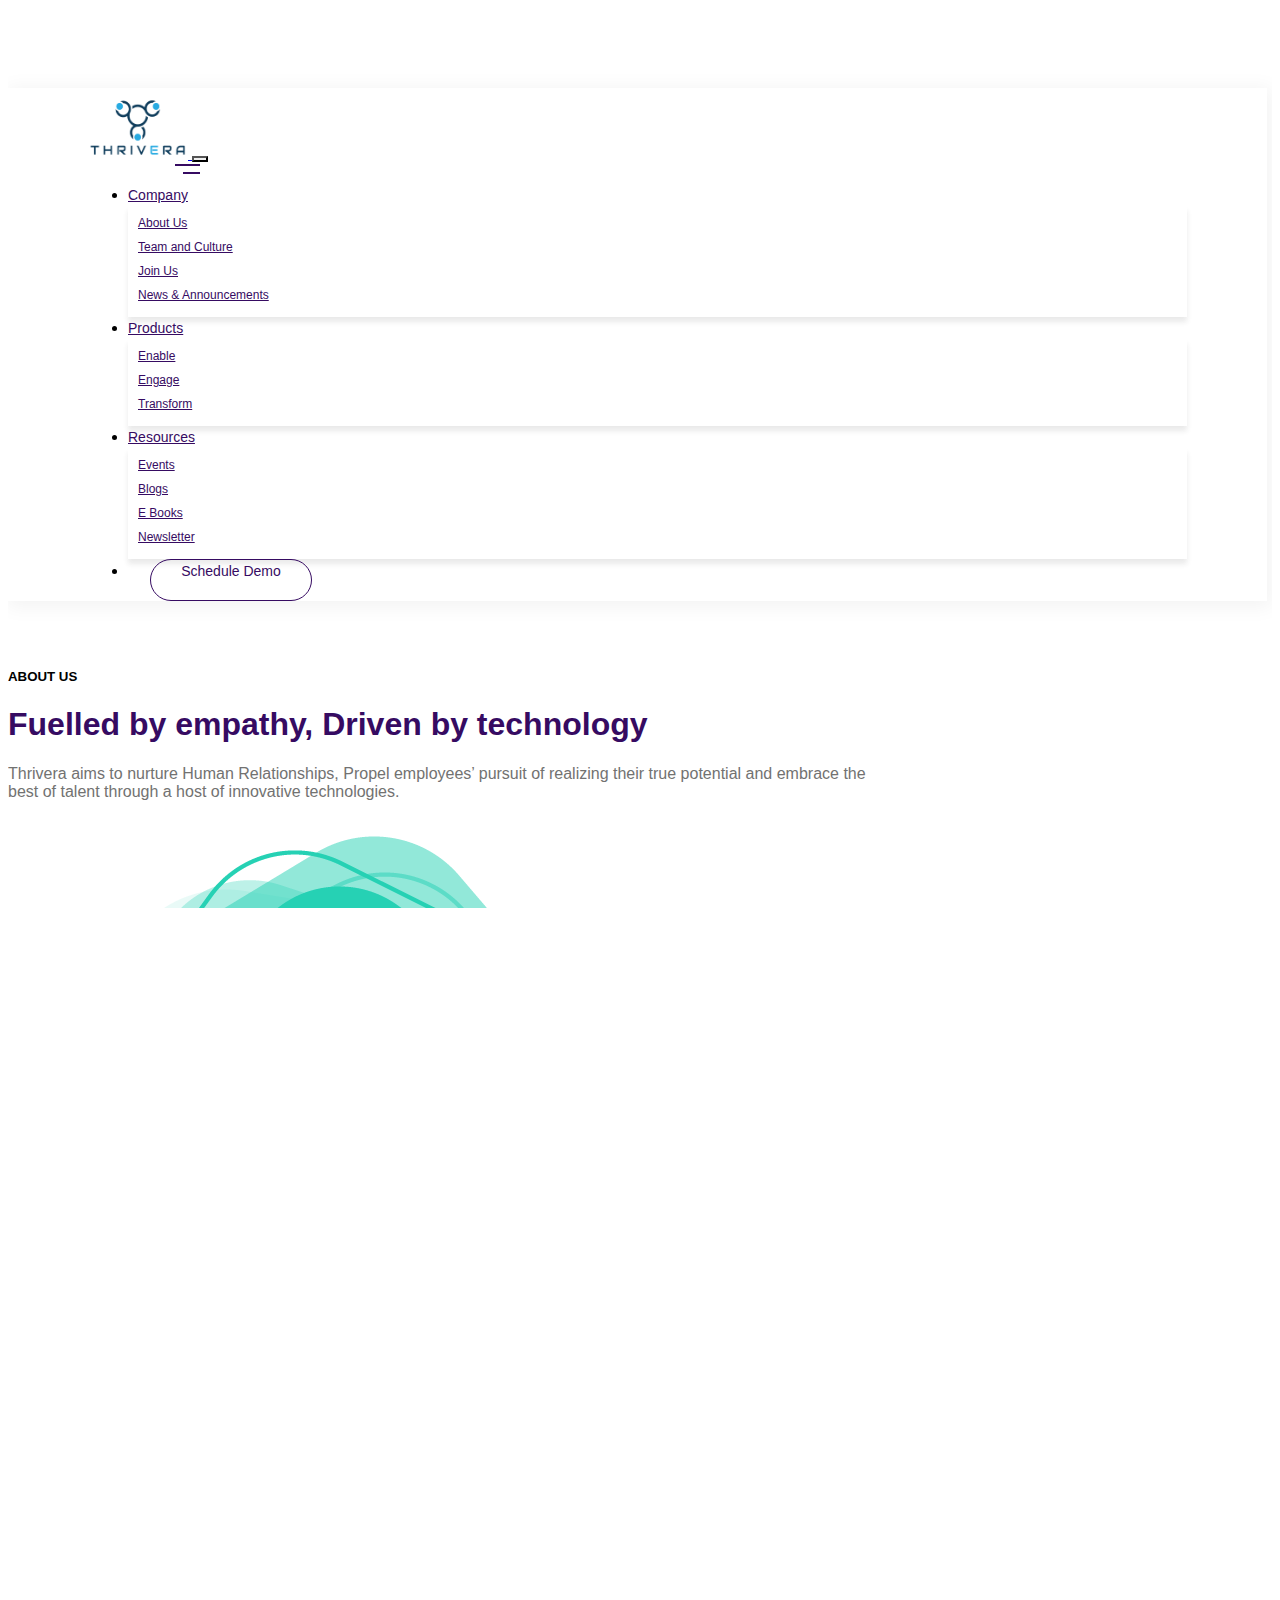
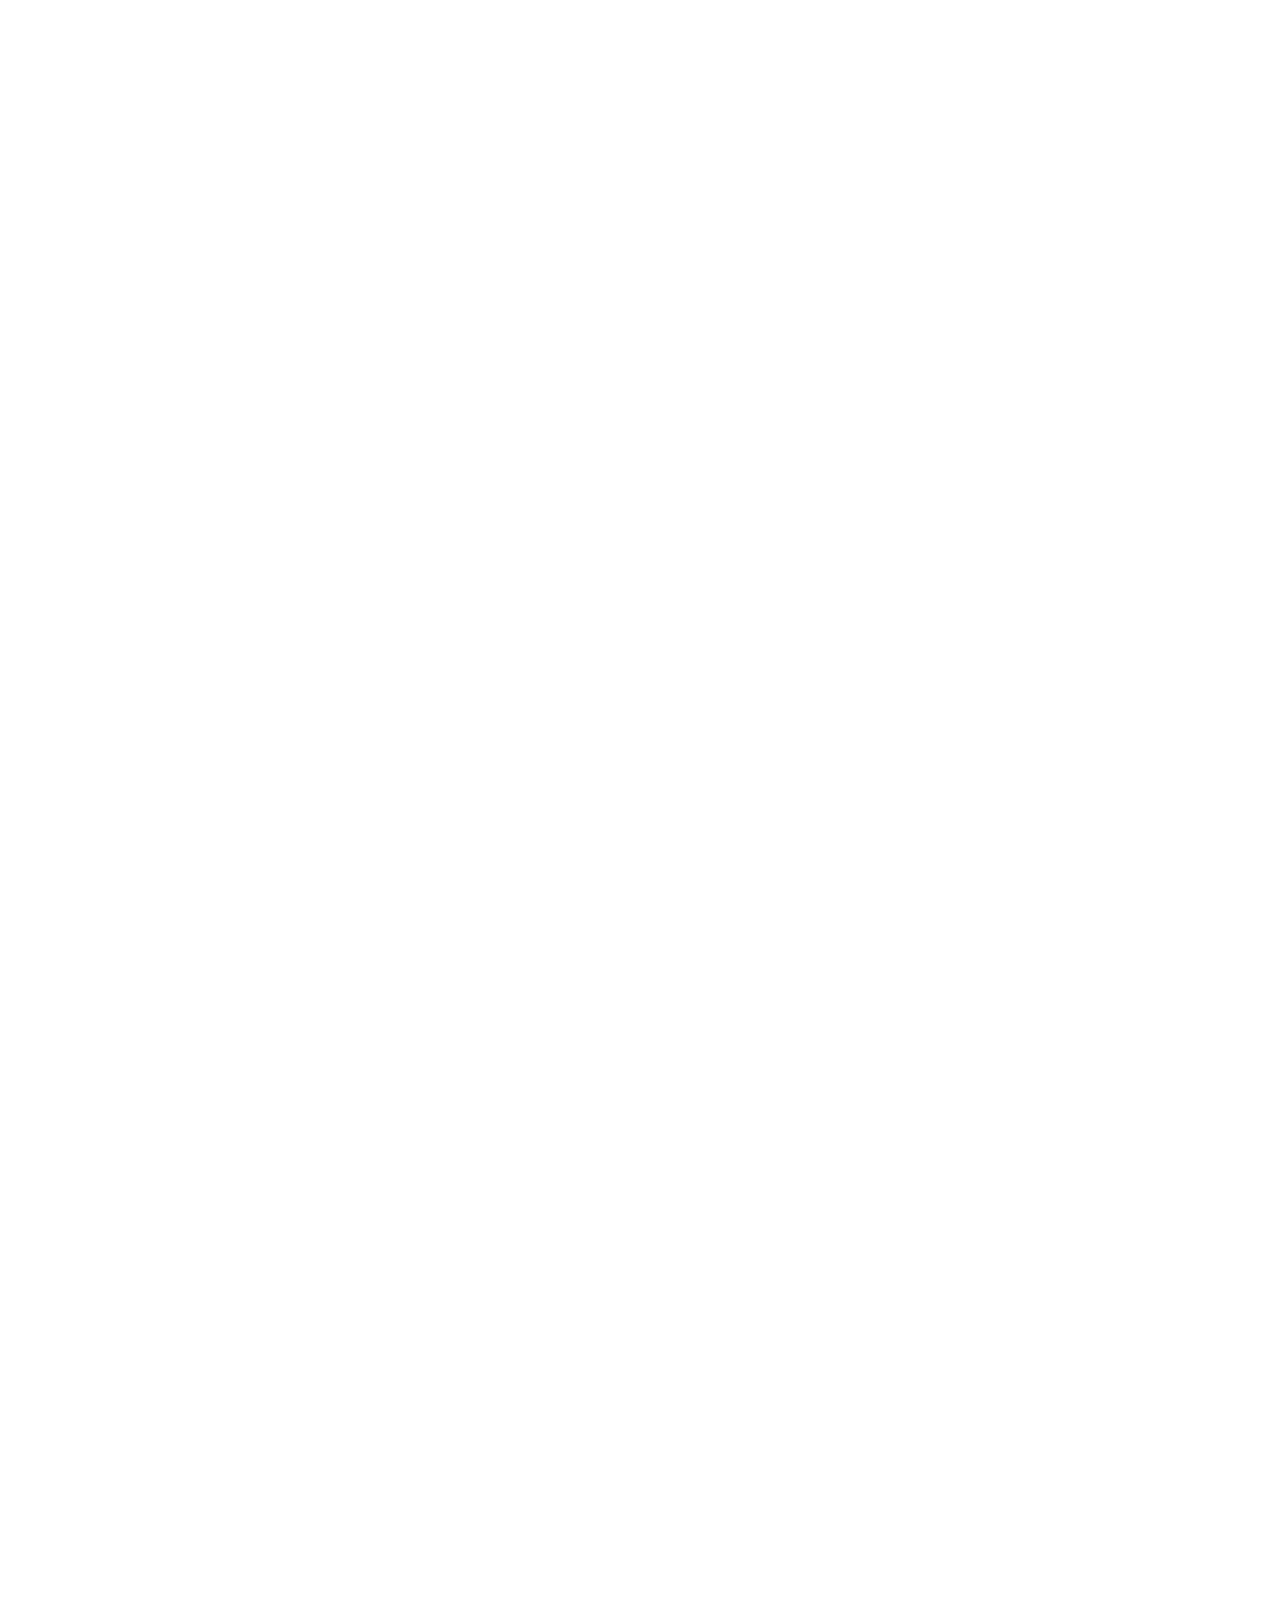
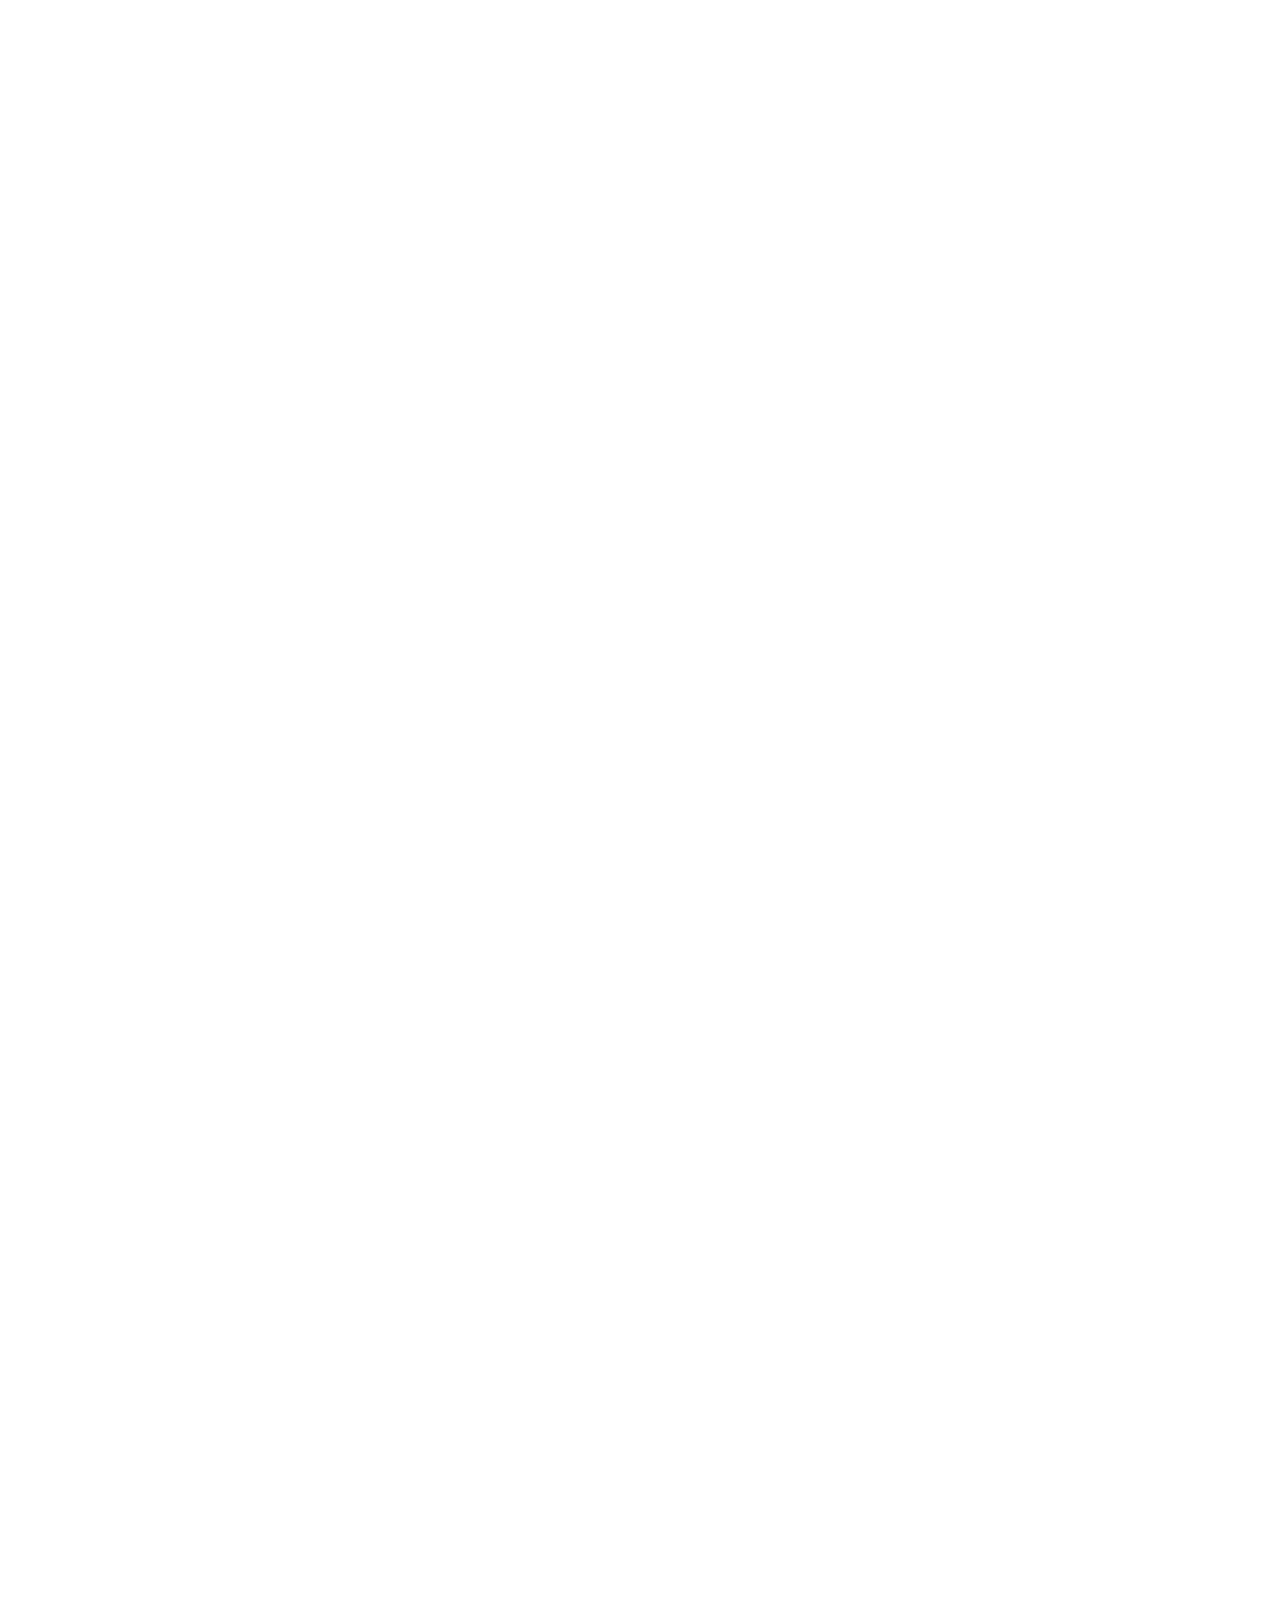
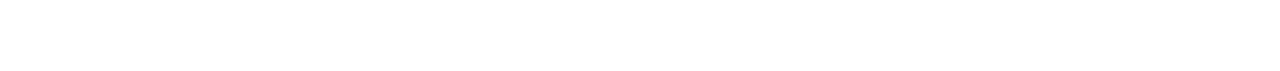
<file: about.html>
<!DOCTYPE html>
<html lang="en">
<head>
    <meta charset="UTF-8">
    <meta http-equiv="X-UA-Compatible" content="IE=edge">
    <meta name="viewport" content="width=device-width, initial-scale=1.0">
    <title>Thrivera- About Us</title>
    
    <!-- Bootstrap CSS -->
    <link rel="stylesheet" href="https://cdn.jsdelivr.net/npm/bootstrap@4.6.2/dist/css/bootstrap.min.css" integrity="sha384-xOolHFLEh07PJGoPkLv1IbcEPTNtaed2xpHsD9ESMhqIYd0nLMwNLD69Npy4HI+N" crossorigin="anonymous">
    <!--favicon-->
    <link rel="icon" href="./assets/img/logo/favicon/favicon.ico" sizes="16x16" type="image/png">
     <!--assets-->
     <link rel="stylesheet" href="./assets/css/style.css">
      <!--fontawsome-->
    <link rel="stylesheet" href="./assets/fontawesome-free-6.2.0-web/css/all.min.css">
    <link rel="stylesheet" href="/assets/fontawesome-free-6.2.0-web/css/all.css">

</head>
<body class="hide-scroll">
     <!-- Start Header -->
     <header class="heardertoprightbgcls headersticky ">
        <div class="">
            <nav class="navbar navbar-expand-lg fixed-top">
                <a class="navbar-brand" href="index.html">
                    <img alt="Thrivera" src="./assets/img/logo/Thrivera_Logo-removebg-preview.png" >
                </a>
                <button class="navbar-toggler collapsed" type="button" data-toggle="collapse" data-target="#navbarmobileContent" aria-controls="navbarmobileContent" aria-expanded="false" aria-label="Toggle navigation">
                    <span class="navbar-toggler-icon"></span>
                </button>
                <div class="navbar-collapse collapse" id="navbarmobileContent">
                    <ul class="navbar-nav ml-auto">
                        <!-- <li class="nav-item">
                        <a class="nav-link" href="aboutus.html">
                            About Us
                        </a>
                    </li> -->
                        <li class="nav-item dropdown">
                            <a class="nav-link dropdown-toggle" data-toggle="dropdown" role="button" aria-haspopup="true" aria-expanded="false" href="javascript:void(0);">
                                Company
                            </a>
                            <div class="dropdown-menu customnavdrpcls">
                                <a class="dropdown-item" href="about.html">About Us</a>
                                <a class="dropdown-item" href="team.html">Team and Culture</a>
                                <a id="mb-join" class="dropdown-item" href="#">Join Us</a>
                                <a class="dropdown-item" href="#">News &amp; Announcements</a>
                            </div>
                        </li>
                        <li class="nav-item dropdown">
                            <a class="nav-link dropdown-toggle" data-toggle="dropdown" role="button" aria-haspopup="true" aria-expanded="false" href="javascript:void(0);">
                                Products
                            </a>
                            <div class="dropdown-menu customnavdrpcls">
                                <a class="dropdown-item" href="#">Enable</a>
                                <a class="dropdown-item" href="#">Engage</a>
                                <a class="dropdown-item" href="#">Transform</a>
                            </div>
                        </li>
                      
                        <li class="nav-item dropdown">
                          
                             <a class="nav-link dropdown-toggle" href="#">
                                Resources 
                            </a>
                            <div class="dropdown-menu customnavdrpcls">
                                <a class="dropdown-item" href="#">Events</a>
                                <a class="dropdown-item" href="#">Blogs</a>
                                <!-- <a  class="dropdown-item"  href="https://www.hono.ai/case-studies">Transformation Case Studies</a> -->
                                <a class="dropdown-item" href="#">E Books</a>
                                <a class="dropdown-item" href="#">Newsletter</a>
                            </div>
                        </li>
                        <li class="nav-item " id="schedule-btn">
                            <a class="nav-link headerscheduledemobtncls" id="scdmblnew_mbl">Schedule Demo</a>
                        </li>
                    </ul>
                </div>
              
            </nav>
        </div>
    </header>

   
    <!-- ---------------------------------------------------------------End Header--------------------------------------------------------- -->

    <!---------------------------------------------------About Hero section start------------------------------------>
    <section id="about-hero" class="d-flex justify-content-center">
        <div class="about-hero">
          <div class="row">
            <div class="col-xl-8 col-sm-12 col-md-6 d-flex flex-column  justify-content-center">
                <h5>ABOUT US</h5>
                <h1 class="mt-2">Fuelled by empathy, Driven by technology</h1>
                <p class="mt-3">Thrivera aims to nurture Human Relationships, Propel employees’ pursuit 
                    of realizing their true potential and embrace the best of talent through a host of innovative technologies.</p>
            </div>
            <div class="col-xl-4 col-sm-12 col-md-6 ">
                <div>
                    <img src="./assets/img/About/aboutimg1.png"  alt="About hero Image" alt="">
                </div>
            </div>
          </div>
        </div>

    </section>
    <!----------------------------------------------------About Hero section end------------------------------------------>
   
   
    <!-----------------------------------------------------About why section start------------------------------------->
    <section id="about-hero" class="d-flex justify-content-center">
        <div class="about-hero">
            <div class="row">
                <div class="col-xl-5 col-sm-12 col-md-6">
                    <div class=" d-flex justify-content-start">
                        <img src="./assets/img/About/aboutimg2.png"  alt="About hero Image" alt="">
                    </div>
                </div>
              <div class="col-xl-7 col-sm-12 col-md-6 d-flex flex-column text-left  justify-content-start">
                  <h5 class="mt-3">Why Thrivera</h5>
                  <h1 class="mt-2">Thrivera because We Know</h1>
                  <p class="mt-3">We know the ins & outs, the ifs & buts, the he-said & she-saids of the workplace. 
                    We know from our years of experience & expertise in developing & delivering Effective HR Solutions
                     & Services in the Hire2Retain Space, that data & dreams drive superior business outcomes.</p>
                     <div id="explorebtn" class="mt-2">
                        <a href="#" class="pt-2">Explore Products</a>
                     </div>
              </div>
              
            </div>
          </div>
    </section>
   <!-----------------------------------------------------About why section end------------------------------------->

      <!-----------------------------------------------------About why-what section start------------------------------------->
      <section id="why-what" class="d-flex justify-content-center">
        <div class="why-what">
            <div class="row">
                <div class="col-xl-6 col-md-6 col-sm-12 d-flex text-center flex-column align-items-center">
                    <div>
                        <img src="./assets/img/About/aboutimg3.png" alt="">
                    </div>
                 
                    <h1 class="mt-2">Where do we want to be?</h1>
                    <p class="mt-3">To create a future where every company has the tools to unlock the full potential of its people.</p>
                       
                </div>
                <div class="col-xl-6 col-md-6 col-sm-12 d-flex text-center flex-column align-items-center">
                    <div>
                        <img src="./assets/img/About/aboutimg4.png" alt="">
                    </div>
                 
                    <h1 class="mt-2">Why we exist?</h1>
                    <p class="mt-3">We aim to bridge the gap between HR and business outcomes. Because HR plays a critical role
                         in shaping and maintaining a culture aligned with the business’s higher-level purpose.</p>
                       
                </div>
            </div>

        </div>

      </section>
      <!-----------------------------------------------------About why-what section end------------------------------------->
    

      <!--------------------------------------------------------Partner Organisations------------------------------------>
        <!-- <section id="partner-organisation">
            <div class="partner-organisation ">
                <div class="text-center d-flex flex-column justify-content-center align-items-center">
                    <h3>
                        Since 2012
                         we’ve been working with some amazing organisations to create meaningful impact that deliver results.
                    </h3>
                </div>
                
                 <div class="organisationSlider">
                    <div class="orgSlide">
                     <div class="d-flex justify-content-between ">
                        <img src="./assets/img/Thriveralogo1.png">
                        <img src="./assets/img/Thriveralogo2.png" alt="">
                        <img src="./assets/img/Thriveralogo3.png" alt="">
                        <img src="./assets/img/Thriveralogo4.png" alt="">
                        <img src="./assets/img/Thriveralogo5.png" alt="">
                        <img src="./assets/img/Thriveralogo6.png" alt="">
                        <img src="./assets/img/Thriveralogo7.png" alt="">
                        <img src="./assets/img/Thriveralogo8.png" alt=""> 
                     </div>
                    </div>
                    <div class="orgSlide ">
                        <div class="d-flex  justify-content-between">
                            <img src="./assets/img/Thriveralogo1.png">
                            <img src="./assets/img/Thriveralogo2.png" alt="">
                            <img src="./assets/img/Thriveralogo3.png" alt="">
                            <img src="./assets/img/Thriveralogo4.png" alt="">
                            <img src="./assets/img/Thriveralogo5.png" alt="">
                            <img src="./assets/img/Thriveralogo6.png" alt="">
                            <img src="./assets/img/Thriveralogo7.png" alt="">
                            <img src="./assets/img/Thriveralogo8.png" alt=""> 
                         </div>
                    </div>
                    <div class="orgSlide">
                        <div class="d-flex  justify-content-between">
                            <img src="./assets/img/Thriveralogo1.png">
                            <img src="./assets/img/Thriveralogo2.png" alt="">
                            <img src="./assets/img/Thriveralogo3.png" alt="">
                            <img src="./assets/img/Thriveralogo4.png" alt="">
                            <img src="./assets/img/Thriveralogo5.png" alt="">
                            <img src="./assets/img/Thriveralogo6.png" alt="">
                            <img src="./assets/img/Thriveralogo7.png" alt="">
                            <img src="./assets/img/Thriveralogo8.png" alt=""> 
                         </div>
                    </div> 

                 </div>
                 
                <div style="text-align:center">
                    <span class="dot-org"></span> 
                    <span class="dot-org"></span> 
                    <span class="dot-org"></span> 
                </div>
  
            </div>
        </section>
       -->
      <!--------------------------------------------------------Partner Organisations------------------------------------>


      <!--footer start-->
  <section id="Thrivera-footer" class="my-4">
    <div class="row">
        <div class="col-xl-8 col-sm-12 col-md-12 d-flex  " id="inner-row">
           
                <div class="container">
                    <div class="col-xl-6 col-xl-12 col-md-12 col-sm-12">
                    
                   
                    <div class="row" id="nested-row">
                        <div class="col-xl-12 col-md-12 col-sm-12">
                            <div class="heading-footer">
                              <h1 class="">Let’s get in touch</h1>
                            </div>
                       </div>
                        <div class="col-sm-6 col-xl-4 col-md-6 nested-column">
                            <h4>Useful Links</h4>
                            <ul>
                                <li><a href="#">Home</a></li>
                                <li><a href="#">Products & Services</a></li>
                                <li><a href="#">Careers</a></li>
                                <li><a href="#"> Privacy Policy</a></li>
                                <li><a href="#">Thrivera in News</a></li>
                                <li><a href="#">Terms & Conditions</a></li>
                            </ul>
                        </div>
                        <div class="col-sm-6 col-md-6 col-xl-8 contact-thrivera">
                            <h4>Contact</h4>
                            <ul>
                              <li><a href="#">+91- 9890989098</a></li>
                              <li><a href="#">contact@thrivera.com</a></li>
                            </ul>
                        </div>
                    </div>
                </div>
                <div class="col-xl-6"></div>
            </div>
            
         
        </div>
        <div class="col-xl-4 col-sm-12 col-md-12 thrivera-subscribe" id="thrivera-subscribe">
            
            <div class="form-subscribe" id="form-subscribe">
               
                <form action="">
                    <div class="form-group">
                        <input class="form-control" type="text" placeholder="Full Name">
                    </div>
                    <div class="form-group">
                       <input  class="form-control" type="text" placeholder="Mobile No.">
                    </div>
                    <div class="form-group">
                        <input  class="form-control" type="text" placeholder="Email Address">
                     </div>
                     <div class="form-group">
                        <input  class="form-control" type="text" placeholder="Organisation Name">
                     </div>
                    
                        <div class="form-group">
                            <label for="formControlRange">Organisation Size</label>
                            <input type="range" class="form-control-range" id="formControlRange" onInput="$('#rangeval').html($(this).val())">
                            <span id="rangeval">0<!-- Default value --></span>
                          </div>
                   
                     <!-- <div class="form-group">
                        <div class="g-recaptcha" data-sitekey=" " data-callback="verifyRecaptchaCallback" data-expired-callback="expiredRecaptchaCallback"></div>
                        <input class="form-control d-none" data-recaptcha="true" required data-error="Please complete the Captcha">
                     <div class="help-block with-errors"></div>
                    </div> -->
                    <div class="">
                        <button class="req-demo">Request Demo</button>
                    </div>
                </form>
            </div>
        </div>
    </div>
  </section>
      <!--footer end-->

      <!--assets-->
    <script src="./assets/js/about.js"></script>
   
    <!--fontawsome-->
    <script src="./assets/fontawesome-free-6.2.0-web/js/all.js"></script>
    <script src="./assets/fontawesome-free-6.2.0-web/js/all.min.js"></script>

    <!-- Optional JavaScript; choose one of the two! -->

    <!-- Option 1: jQuery and Bootstrap Bundle (includes Popper) -->
    <script src="https://cdn.jsdelivr.net/npm/jquery@3.5.1/dist/jquery.slim.min.js" integrity="sha384-DfXdz2htPH0lsSSs5nCTpuj/zy4C+OGpamoFVy38MVBnE+IbbVYUew+OrCXaRkfj" crossorigin="anonymous"></script>
    <script src="https://cdn.jsdelivr.net/npm/bootstrap@4.6.2/dist/js/bootstrap.bundle.min.js" integrity="sha384-Fy6S3B9q64WdZWQUiU+q4/2Lc9npb8tCaSX9FK7E8HnRr0Jz8D6OP9dO5Vg3Q9ct" crossorigin="anonymous"></script>

    <!-- Option 2: Separate Popper and Bootstrap JS -->
    
    <script src="https://cdn.jsdelivr.net/npm/jquery@3.5.1/dist/jquery.slim.min.js" integrity="sha384-DfXdz2htPH0lsSSs5nCTpuj/zy4C+OGpamoFVy38MVBnE+IbbVYUew+OrCXaRkfj" crossorigin="anonymous"></script>
    <script src="https://cdn.jsdelivr.net/npm/popper.js@1.16.1/dist/umd/popper.min.js" integrity="sha384-9/reFTGAW83EW2RDu2S0VKaIzap3H66lZH81PoYlFhbGU+6BZp6G7niu735Sk7lN" crossorigin="anonymous"></script>
    <script src="https://cdn.jsdelivr.net/npm/bootstrap@4.6.2/dist/js/bootstrap.min.js" integrity="sha384-+sLIOodYLS7CIrQpBjl+C7nPvqq+FbNUBDunl/OZv93DB7Ln/533i8e/mZXLi/P+" crossorigin="anonymous"></script>
   
   <!--Recaptcha-->
   <script src='https://www.google.com/recaptcha/api.js'></script>
   
</body>
</html>
</file>
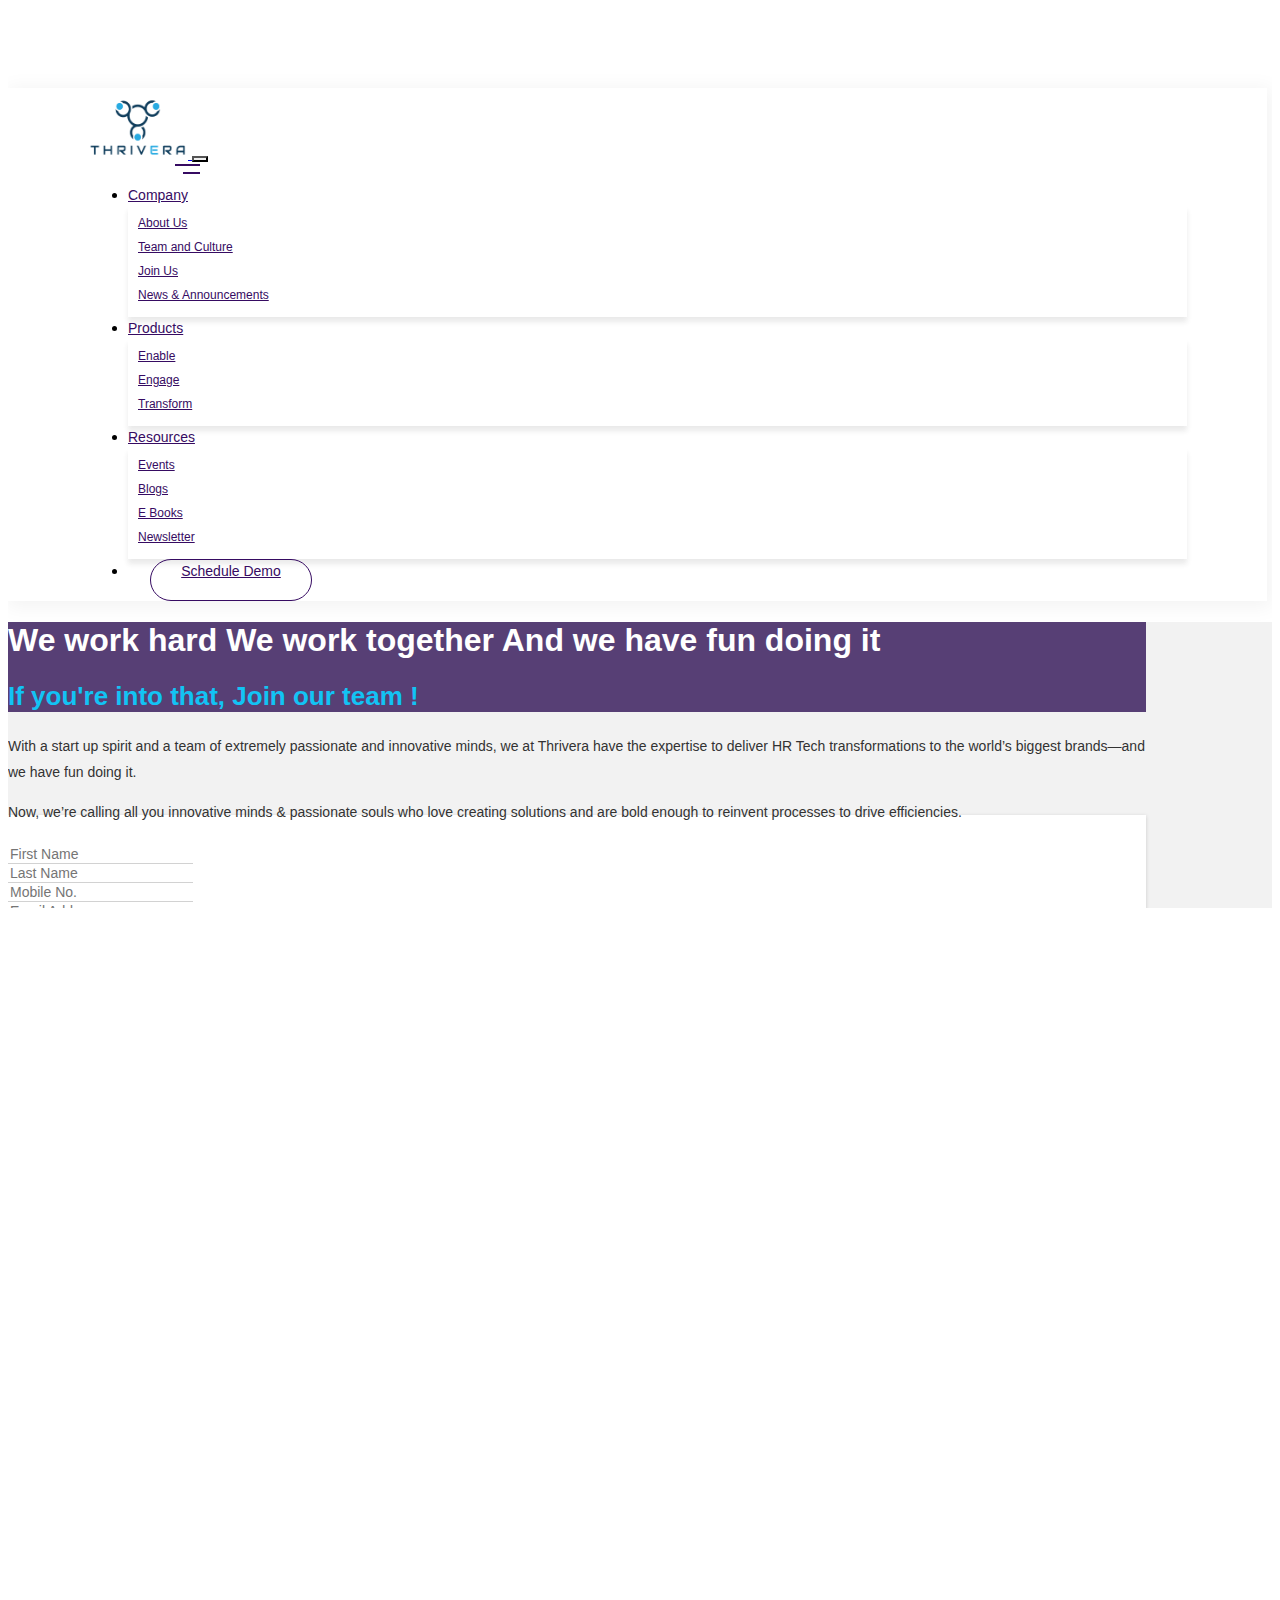
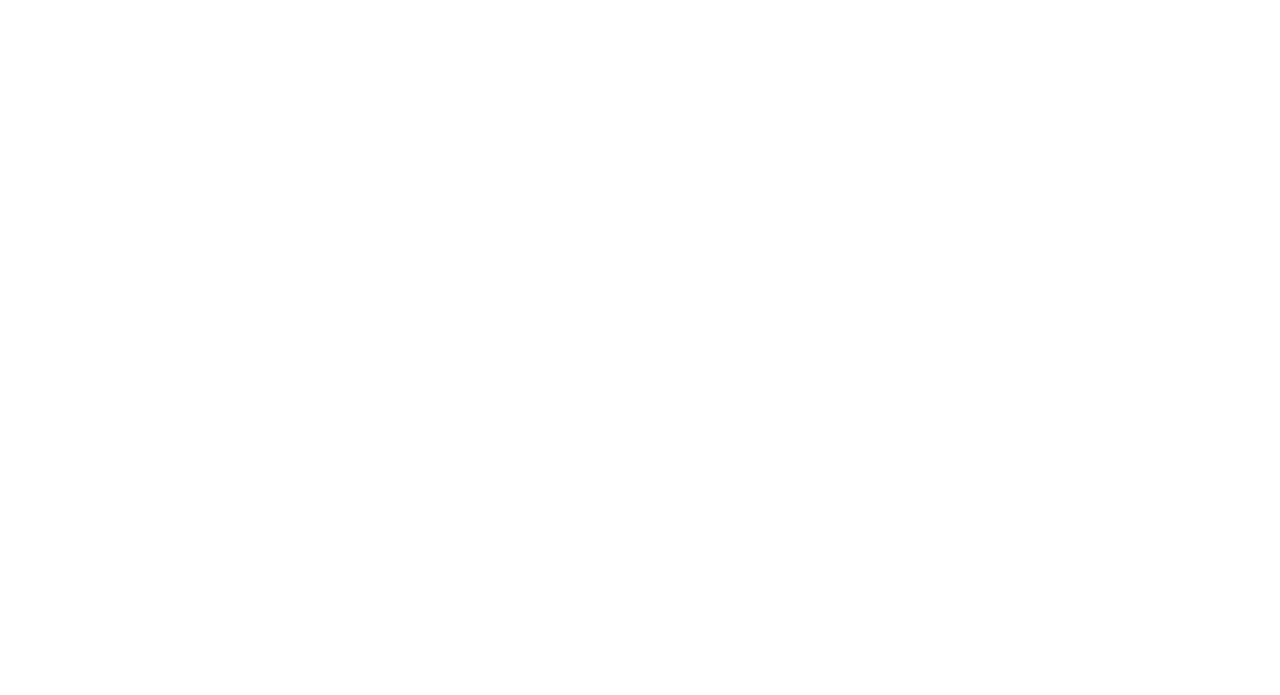
<file: joinus.html>
<!DOCTYPE html>
<html lang="en">
<head>
    <meta charset="UTF-8">
    <meta http-equiv="X-UA-Compatible" content="IE=edge">
    <meta name="viewport" content="width=device-width, initial-scale=1.0">
    <title>Thrivera- Join Us</title>
    
    <!-- Bootstrap CSS -->
    <link rel="stylesheet" href="https://cdn.jsdelivr.net/npm/bootstrap@4.6.2/dist/css/bootstrap.min.css" integrity="sha384-xOolHFLEh07PJGoPkLv1IbcEPTNtaed2xpHsD9ESMhqIYd0nLMwNLD69Npy4HI+N" crossorigin="anonymous">
    <!--favicon-->
    <link rel="icon" href="./assets/img/logo/favicon/favicon.ico" sizes="16x16" type="image/png">
     <!--assets-->
     <link rel="stylesheet" href="./assets/css/style.css">
      <!--fontawsome-->
    <link rel="stylesheet" href="./assets/fontawesome-free-6.2.0-web/css/all.min.css">
    <link rel="stylesheet" href="/assets/fontawesome-free-6.2.0-web/css/all.css">

</head>
<body>
     <!-- Start Header -->
     <header class="heardertoprightbgcls headersticky ">
        <div class="">
            <nav class="navbar navbar-expand-lg fixed-top">
                <a class="navbar-brand" href="index.html">
                    <img alt="Thrivera" src="./assets/img/logo/Thrivera_Logo-removebg-preview.png" >
                </a>
                <button class="navbar-toggler collapsed" type="button" data-toggle="collapse" data-target="#navbarmobileContent" aria-controls="navbarmobileContent" aria-expanded="false" aria-label="Toggle navigation">
                    <span class="navbar-toggler-icon"></span>
                </button>
                <div class="navbar-collapse collapse" id="navbarmobileContent">
                    <ul class="navbar-nav ml-auto">
                        <!-- <li class="nav-item">
                        <a class="nav-link" href="aboutus.html">
                            About Us
                        </a>
                    </li> -->
                        <li class="nav-item dropdown">
                            <a class="nav-link dropdown-toggle" data-toggle="dropdown" role="button" aria-haspopup="true" aria-expanded="false" href="javascript:void(0);">
                                Company
                            </a>
                            <div class="dropdown-menu customnavdrpcls">
                                <a class="dropdown-item" href="about.html">About Us</a>
                                <a class="dropdown-item" href="team.html">Team and Culture</a>
                                <a id="mb-join" class="dropdown-item" href="joinus.html">Join Us</a>
                                <a class="dropdown-item" href="#">News &amp; Announcements</a>
                            </div>
                        </li>
                        <li class="nav-item dropdown">
                            <a class="nav-link dropdown-toggle" data-toggle="dropdown" role="button" aria-haspopup="true" aria-expanded="false" href="javascript:void(0);">
                                Products
                            </a>
                            <div class="dropdown-menu customnavdrpcls">
                                <a class="dropdown-item" href="enable.html">Enable</a>
                                <a class="dropdown-item" href="engage.html">Engage</a>
                                <a class="dropdown-item" href="transform.html">Transform</a>
                            </div>
                        </li>
                      
                        <li class="nav-item dropdown">
                          
                             <a class="nav-link dropdown-toggle" href="#">
                                Resources 
                            </a>
                            <div class="dropdown-menu customnavdrpcls">
                                <a class="dropdown-item" href="#">Events</a>
                                <a class="dropdown-item" href="#">Blogs</a>
                                <!-- <a  class="dropdown-item"  href="https://www.hono.ai/case-studies">Transformation Case Studies</a> -->
                                <a class="dropdown-item" href="#">E Books</a>
                                <a class="dropdown-item" href="#">Newsletter</a>
                            </div>
                        </li>
                        <li class="nav-item " id="schedule-btn">
                            <a  href="sheduledemo.html" class="nav-link headerscheduledemobtncls" id="scdmblnew_mbl">Schedule Demo</a>
                        </li>
                    </ul>
                </div>
              
            </nav>
        </div>
    </header>

   
    <!-- ---------------------------------------------------------------End Header--------------------------------------------------------- -->

   
    <!----------------------------------------------------team leadership end------------------------------------------>
   
   <!----------------------------------------------------team Join start------------------------------------------>
   <section id="team-join" class="d-flex justify-content-center py-5 my-5">
    <div class="team-join">
        <div class="row">
            <div class="col-xl-4 col-md-4 col-sm-12 joincolumn1 r d-flex align-items-center">
                <div class="container">
                    <h1>We work hard We work together And we have fun doing it</h1>
                    <h2>If you're into that,
                        Join our team !</h2>
                </div>
            </div>
            <div class="col-xl-8 col-md-8 col-sm-12 row  d-flex align-items-center joincolumn2">
                <div class="col-xl-6 col-md-6 col-sm-12"> 
                    <div class="container">
                        <p class="my-2">With a start up spirit and a team of extremely passionate and innovative minds, 
                            we at Thrivera have the expertise to deliver HR Tech transformations to the world’s biggest brands—and we have fun doing it.
                        </p>
                            <p class="my-2">
                                Now, we’re calling all you innovative minds & passionate souls 
                                who love creating solutions and are bold enough to reinvent processes to drive efficiencies.
                            </p>
                    </div>
                   
                </div>
                <div class="col-xl-6 col-md-6 col-sm-12 joincolumn3"> 
                    <div class="container">
                         
            <div class="form-subscribe" id="form-subscribe">
               
                <form action="">
                    <div class="form-group">
                        <input class="form-control" type="text" placeholder="First Name">
                    </div>
                    <div class="form-group">
                        <input class="form-control" type="text" placeholder="Last Name">
                    </div>
                    <div class="form-group">
                       <input  class="form-control" type="text" placeholder="Mobile No.">
                    </div>
                    <div class="form-group">
                        <input  class="form-control" type="text" placeholder="Email Address">
                     </div>
                    
                     <div class="mb-3">
                        <input class="form-control" type="file" id="formFile">
                      </div>
                       
                     <!-- <div class="form-group">
                        <div class="g-recaptcha" data-sitekey=" " data-callback="verifyRecaptchaCallback" data-expired-callback="expiredRecaptchaCallback"></div>
                        <input class="form-control d-none" data-recaptcha="true" required data-error="Please complete the Captcha">
                     <div class="help-block with-errors"></div>
                    </div> -->
                    <div class="text-center ">
                        <button class="upload-resume"><span><i class="fa-solid fa-arrow-up-from-bracket"></i></span> Upload your Resume</button>
                    </div>
                </form>
            </div>
                    </div>
               </div>
            </div>
        </div>
    </div>

   </section>
   <!----------------------------------------------------team Join end------------------------------------------>
   

      <!--footer start-->
  <section id="Thrivera-footer" class="my-4">
    <div class="row">
        <div class="col-xl-8 col-sm-12 col-md-12 d-flex  " id="inner-row">
           
                <div class="container">
                    <div class="col-xl-6 col-xl-12 col-md-12 col-sm-12">
                    
                   
                    <div class="row" id="nested-row">
                        <div class="col-xl-12 col-md-12 col-sm-12">
                            <div class="heading-footer">
                              <h1 class="">Let’s get in touch</h1>
                            </div>
                       </div>
                        <div class="col-sm-6 col-xl-4 col-md-6 nested-column">
                            <h4>Useful Links</h4>
                            <ul>
                                <li><a href="#">Home</a></li>
                                <li><a href="#">Products & Services</a></li>
                                <li><a href="#">Careers</a></li>
                                <li><a href="#"> Privacy Policy</a></li>
                                <li><a href="#">Thrivera in News</a></li>
                                <li><a href="#">Terms & Conditions</a></li>
                            </ul>
                        </div>
                        <div class="col-sm-6 col-md-6 col-xl-8 contact-thrivera">
                            <h4>Contact</h4>
                            <ul>
                              <li><a href="#">+91- 9890989098</a></li>
                              <li><a href="#">contact@thrivera.com</a></li>
                            </ul>
                        </div>
                    </div>
                </div>
                <div class="col-xl-6"></div>
            </div>
            
         
        </div>
        <div class="col-xl-4 col-sm-12 col-md-12 thrivera-subscribe" id="thrivera-subscribe">
            
            <div class="form-subscribe" id="form-subscribe">
               
                <form action="">
                    <div class="form-group">
                        <input class="form-control" type="text" placeholder="Full Name">
                    </div>
                    <div class="form-group">
                       <input  class="form-control" type="text" placeholder="Mobile No.">
                    </div>
                    <div class="form-group">
                        <input  class="form-control" type="text" placeholder="Email Address">
                     </div>
                     <div class="form-group">
                        <input  class="form-control" type="text" placeholder="Organisation Name">
                     </div>
                    
                        <div class="form-group">
                            <label for="formControlRange">Organisation Size</label>
                            <input type="range" class="form-control-range" id="formControlRange" onInput="$('#rangeval').html($(this).val())">
                            <span id="rangeval">0<!-- Default value --></span>
                          </div>
                   
                     <!-- <div class="form-group">
                        <div class="g-recaptcha" data-sitekey=" " data-callback="verifyRecaptchaCallback" data-expired-callback="expiredRecaptchaCallback"></div>
                        <input class="form-control d-none" data-recaptcha="true" required data-error="Please complete the Captcha">
                     <div class="help-block with-errors"></div>
                    </div> -->
                    <div class="">
                        <button class="req-demo">Request Demo</button>
                    </div>
                </form>
            </div>
        </div>
    </div>
  </section>
      <!--footer end-->
      <!--assets-->
    <script src="./assets/js/about.js"></script>
   
    <!--fontawsome-->
    <script src="./assets/fontawesome-free-6.2.0-web/js/all.js"></script>
    <script src="./assets/fontawesome-free-6.2.0-web/js/all.min.js"></script>

    <!-- Optional JavaScript; choose one of the two! -->

    <!-- Option 1: jQuery and Bootstrap Bundle (includes Popper) -->
    <script src="https://cdn.jsdelivr.net/npm/jquery@3.5.1/dist/jquery.slim.min.js" integrity="sha384-DfXdz2htPH0lsSSs5nCTpuj/zy4C+OGpamoFVy38MVBnE+IbbVYUew+OrCXaRkfj" crossorigin="anonymous"></script>
    <script src="https://cdn.jsdelivr.net/npm/bootstrap@4.6.2/dist/js/bootstrap.bundle.min.js" integrity="sha384-Fy6S3B9q64WdZWQUiU+q4/2Lc9npb8tCaSX9FK7E8HnRr0Jz8D6OP9dO5Vg3Q9ct" crossorigin="anonymous"></script>

    <!-- Option 2: Separate Popper and Bootstrap JS -->
    
    <script src="https://cdn.jsdelivr.net/npm/jquery@3.5.1/dist/jquery.slim.min.js" integrity="sha384-DfXdz2htPH0lsSSs5nCTpuj/zy4C+OGpamoFVy38MVBnE+IbbVYUew+OrCXaRkfj" crossorigin="anonymous"></script>
    <script src="https://cdn.jsdelivr.net/npm/popper.js@1.16.1/dist/umd/popper.min.js" integrity="sha384-9/reFTGAW83EW2RDu2S0VKaIzap3H66lZH81PoYlFhbGU+6BZp6G7niu735Sk7lN" crossorigin="anonymous"></script>
    <script src="https://cdn.jsdelivr.net/npm/bootstrap@4.6.2/dist/js/bootstrap.min.js" integrity="sha384-+sLIOodYLS7CIrQpBjl+C7nPvqq+FbNUBDunl/OZv93DB7Ln/533i8e/mZXLi/P+" crossorigin="anonymous"></script>
   
   <!--Recaptcha-->
   <script src='https://www.google.com/recaptcha/api.js'></script>
   
</body>
</html>
</file>
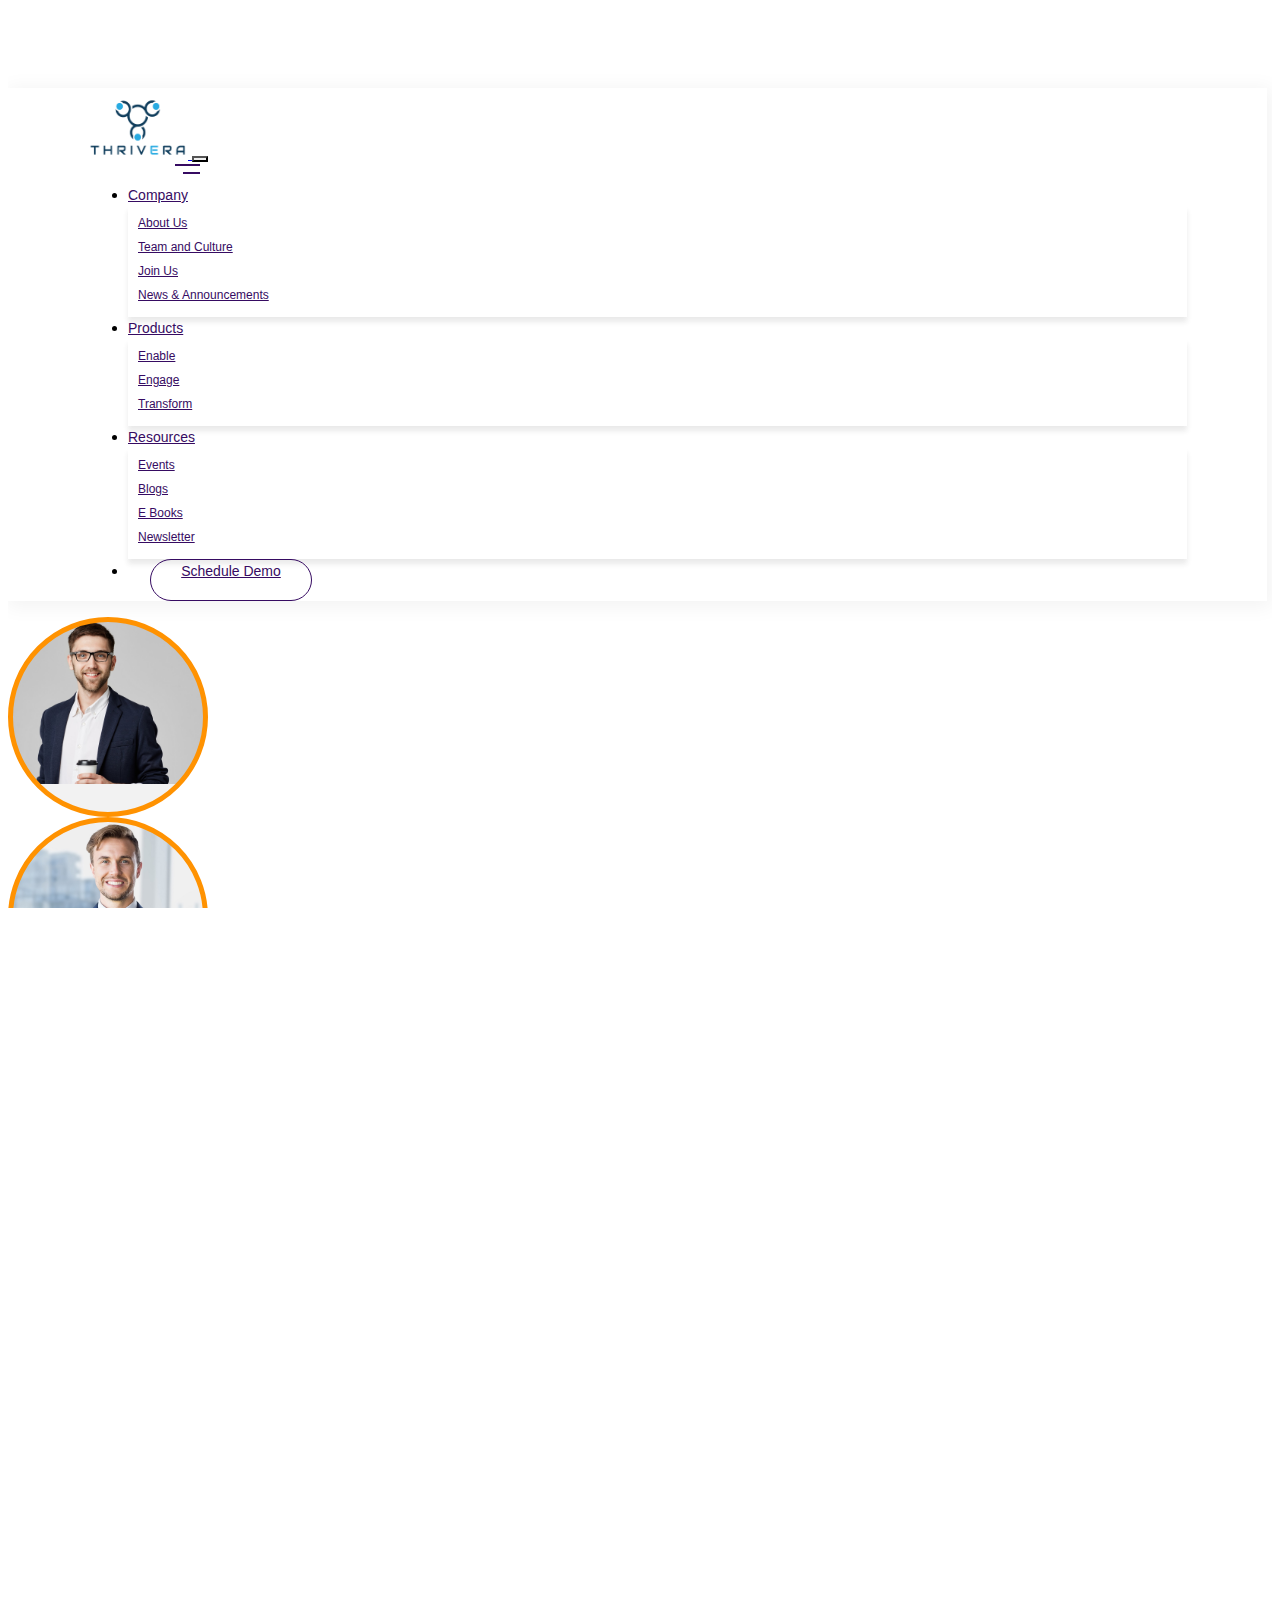
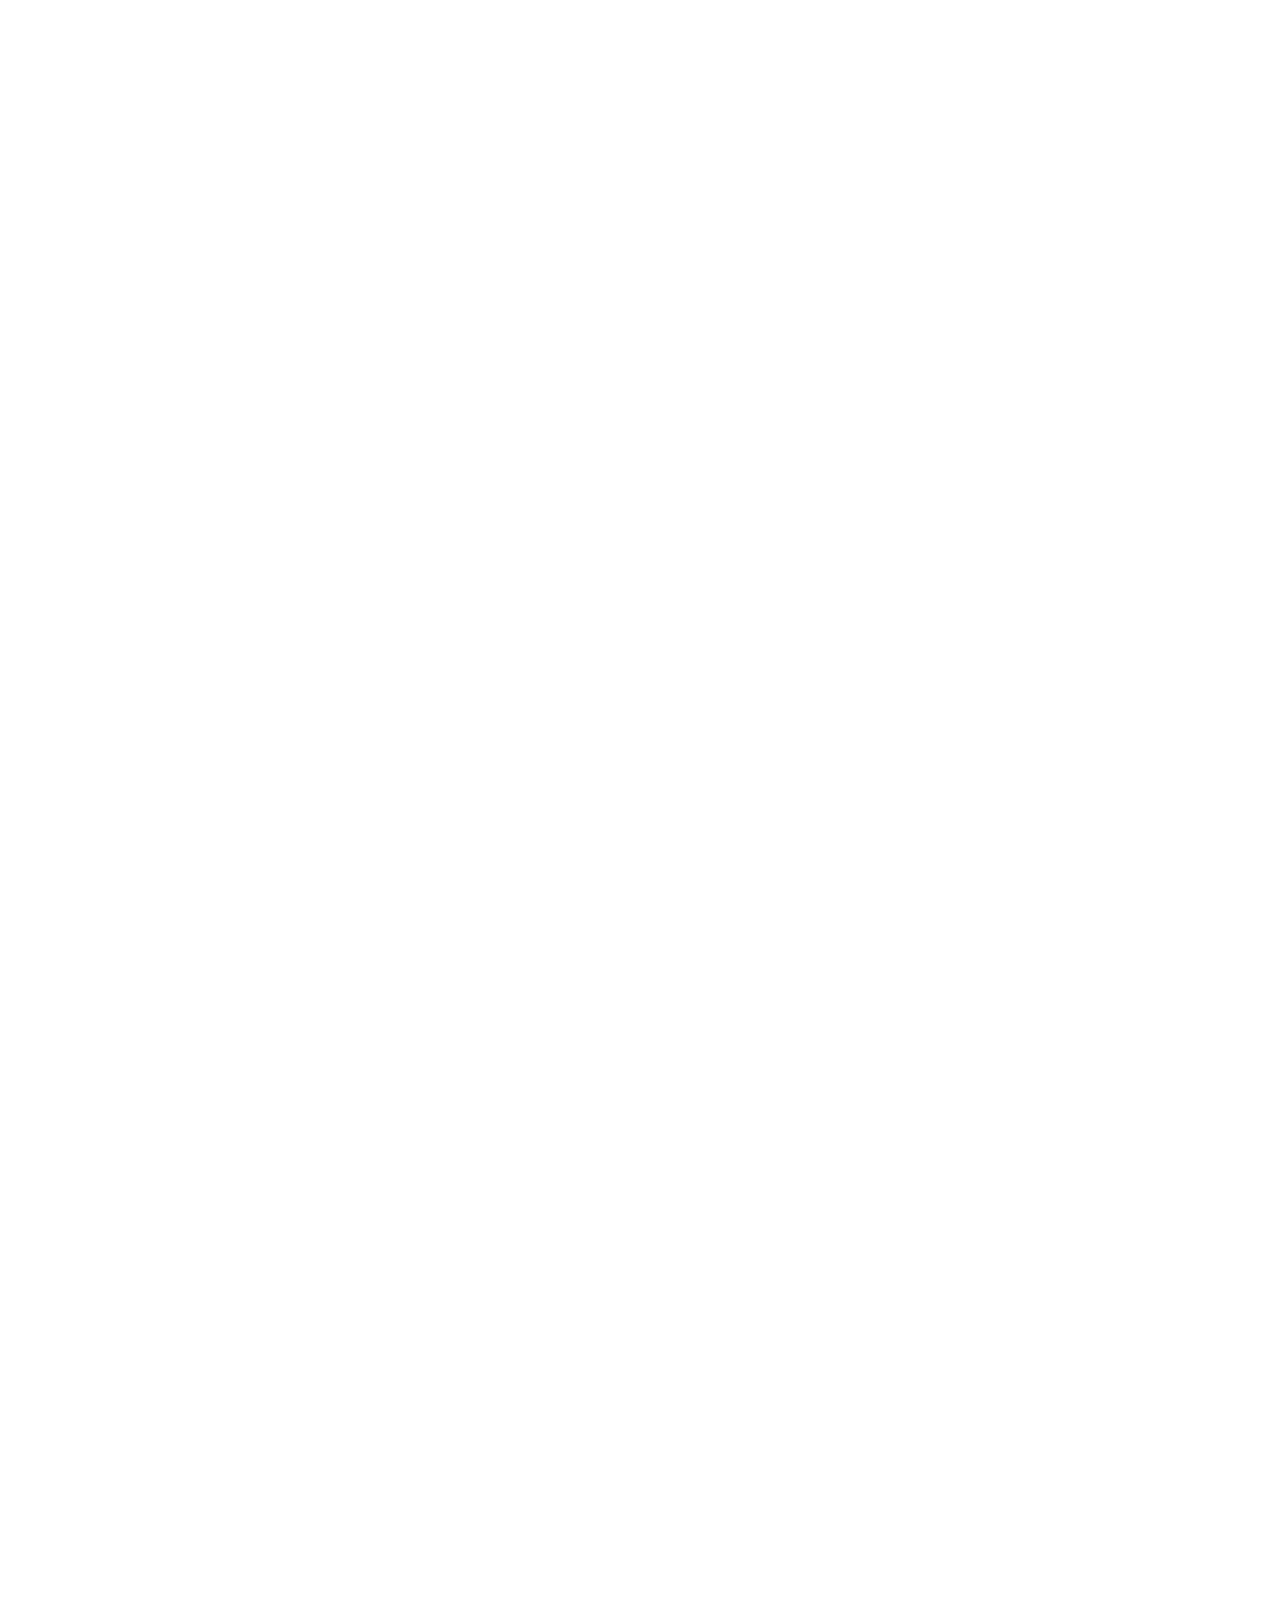
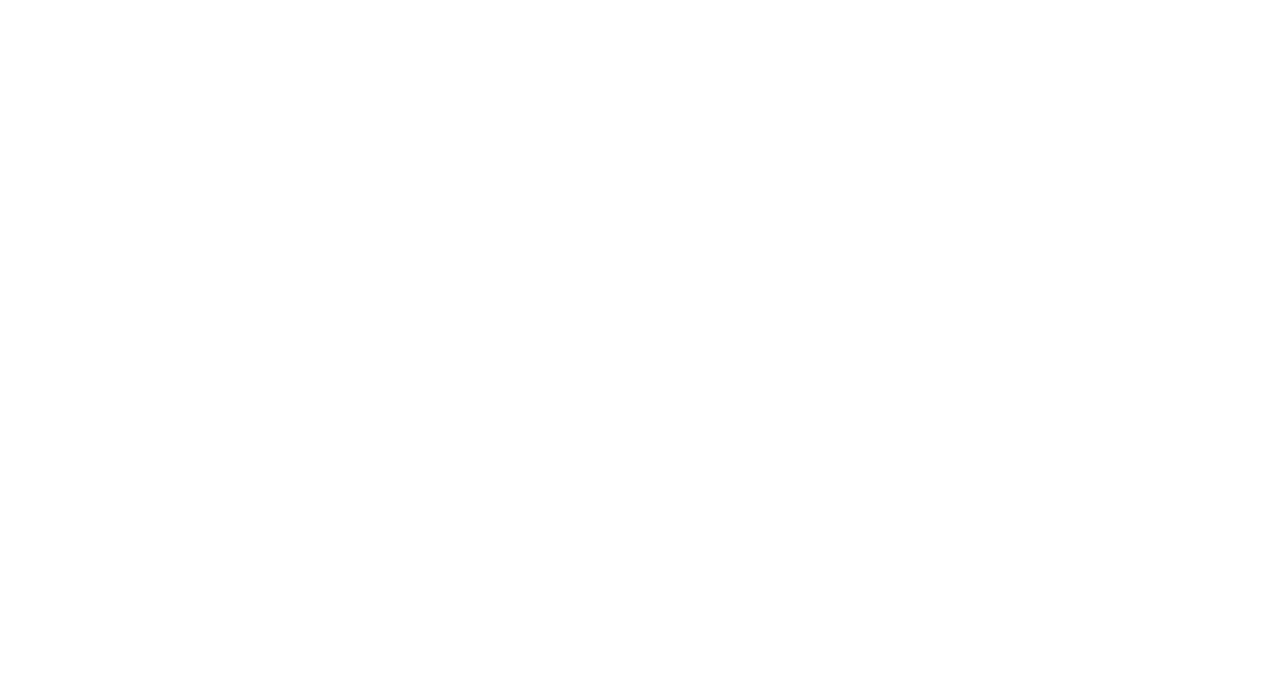
<file: team.html>
<!DOCTYPE html>
<html lang="en">
<head>
    <meta charset="UTF-8">
    <meta http-equiv="X-UA-Compatible" content="IE=edge">
    <meta name="viewport" content="width=device-width, initial-scale=1.0">
    <title>Thrivera- Team & Culture</title>
    
    <!-- Bootstrap CSS -->
    <link rel="stylesheet" href="https://cdn.jsdelivr.net/npm/bootstrap@4.6.2/dist/css/bootstrap.min.css" integrity="sha384-xOolHFLEh07PJGoPkLv1IbcEPTNtaed2xpHsD9ESMhqIYd0nLMwNLD69Npy4HI+N" crossorigin="anonymous">
    <!--favicon-->
    <link rel="icon" href="./assets/img/logo/favicon/favicon.ico" sizes="16x16" type="image/png">
     <!--assets-->
     <link rel="stylesheet" href="./assets/css/style.css">
      <!--fontawsome-->
    <link rel="stylesheet" href="./assets/fontawesome-free-6.2.0-web/css/all.min.css">
    <link rel="stylesheet" href="/assets/fontawesome-free-6.2.0-web/css/all.css">

</head>
<body>
     <!-- Start Header -->
     <header class="heardertoprightbgcls headersticky ">
        <div class="">
            <nav class="navbar navbar-expand-lg fixed-top">
                <a class="navbar-brand" href="index.html">
                    <img alt="Thrivera" src="./assets/img/logo/Thrivera_Logo-removebg-preview.png" >
                </a>
                <button class="navbar-toggler collapsed" type="button" data-toggle="collapse" data-target="#navbarmobileContent" aria-controls="navbarmobileContent" aria-expanded="false" aria-label="Toggle navigation">
                    <span class="navbar-toggler-icon"></span>
                </button>
                <div class="navbar-collapse collapse" id="navbarmobileContent">
                    <ul class="navbar-nav ml-auto">
                        <!-- <li class="nav-item">
                        <a class="nav-link" href="aboutus.html">
                            About Us
                        </a>
                    </li> -->
                        <li class="nav-item dropdown">
                            <a class="nav-link dropdown-toggle" data-toggle="dropdown" role="button" aria-haspopup="true" aria-expanded="false" href="javascript:void(0);">
                                Company
                            </a>
                            <div class="dropdown-menu customnavdrpcls">
                                <a class="dropdown-item" href="about.html">About Us</a>
                                <a class="dropdown-item" href="team.html">Team and Culture</a>
                                <a id="mb-join" class="dropdown-item" href="joinus.html">Join Us</a>
                                <a class="dropdown-item" href="#">News &amp; Announcements</a>
                            </div>
                        </li>
                        <li class="nav-item dropdown">
                            <a class="nav-link dropdown-toggle" data-toggle="dropdown" role="button" aria-haspopup="true" aria-expanded="false" href="javascript:void(0);">
                                Products
                            </a>
                            <div class="dropdown-menu customnavdrpcls">
                                <a class="dropdown-item" href="enable.html">Enable</a>
                                <a class="dropdown-item" href="engage.html">Engage</a>
                                <a class="dropdown-item" href="transform.html">Transform</a>
                            </div>
                        </li>
                      
                        <li class="nav-item dropdown">
                          
                             <a class="nav-link dropdown-toggle" href="#">
                                Resources 
                            </a>
                            <div class="dropdown-menu customnavdrpcls">
                                <a class="dropdown-item" href="#">Events</a>
                                <a class="dropdown-item" href="#">Blogs</a>
                                <!-- <a  class="dropdown-item"  href="https://www.hono.ai/case-studies">Transformation Case Studies</a> -->
                                <a class="dropdown-item" href="#">E Books</a>
                                <a class="dropdown-item" href="#">Newsletter</a>
                            </div>
                        </li>
                        <li class="nav-item " id="schedule-btn">
                            <a  href="sheduledemo.html" class="nav-link headerscheduledemobtncls" id="scdmblnew_mbl">Schedule Demo</a>
                        </li>
                    </ul>
                </div>
              
            </nav>
        </div>
    </header>

   
    <!-- ---------------------------------------------------------------End Header--------------------------------------------------------- -->

    <!---------------------------------------------------Team Hero section start------------------------------------>
    <section id="Team-hero" class="d-flex flex-column justify-content-center align-items-center flex-wrap">
               
      <div class="Team-hero d-flex justify-content-around mb-4 flex-wrap">
        <div class="team1 team">
            
        </div>
        <div class="team2 team">
            
        </div>
        <div class="team3 team">
            
        </div>
        <div class="team4 team">
            
        </div>
      </div>
      <div class=" text-center d-flex justify-content-center align-items-center flex-column flex-wrap">
        <h1><span>Team </span>Thrivera </h1>
        <h3>Behind a great product, there’s a great team.</h3>
        <p class="">From crafting products to molding a HR-tech ecosystem, we’ve enabled our 
            customers in creating the happiest & most productive workplaces. In the process,
             we have built an incredible team of passionate individuals with a penchant to craft workplaces of 
             the future.</p>
      </div>
        
       
    </section>
    <!----------------------------------------------------team Hero section end------------------------------------------>


<!----------------------------------------------------team culture section start------------------------------------------>
    <section  id="team-culture" class="my-4 d-flex justify-content-center align-items-center">
     <div class="team-culture">
        <div class="row">
            <div class="col-xl-4">
                <h1 >Our
                    Culture</h1>
                    <p>Discover the untold stories behind our projects and culture. HONO is on a mission to
                         provide the platform to hire the best employees and maintain their 
                         productivity throughout their journey.</p>
            </div>
            <div class="col-xl-8 img-culture">
                
            </div>
        </div>
       
     </div>
    </section>


    <!----------------------------------------------------team culture section end------------------------------------------>
   
    <!----------------------------------------------------team leadership start------------------------------------------>

    <section id="Team-leadership" class="my-4">
        <div class="Team-leadership">
            <h1 class="text-center my-4">Leadership Team</h1>
        </div>

         <!--------------------------------------------------------leadership team slider------------------------------------>
     
                
                 <div class="teamSlider">
                    <div class="">

                        <div class="teamSlide">
                            <div class="container d-flex justify-content-around ">
                                <div class=" d-flex flex-column align-items-center ">
                                    <div class="frame">
                                        <div class="team-memeber member-1">
    
                                        </div>
                                      
                                    </div>
                                    <div class="member-detail  d-flex flex-column align-items-center justify-content-center">
                                        <div class="member-name">Shanaya Attri</div>
                                        <div class="member-position">Founder & CEO</div>
                                    </div>
                                </div>
                               
                                <div class=" d-flex flex-column align-items-center ">
                                    <div class="frame">
                                        <div class="team-memeber member-2">
    
                                        </div>
                                      
                                    </div>
                                    <div class="member-detail  d-flex flex-column align-items-center justify-content-center">
                                        <div class="member-name">Rohan Mehra</div>
                                        <div class="member-position">Co-Founder & Director</div>
                                    </div>
                                </div>

                               <div class=" d-flex flex-column align-items-center ">
                                    <div class="frame">
                                        <div class="team-memeber member-3">
    
                                        </div>
                                      
                                    </div>
                                    <div class="member-detail  d-flex flex-column align-items-center justify-content-center">
                                        <div class="member-name">Varsha yadav</div>
                                        <div class="member-position">Marketing Head</div>
                                    </div>
                                </div>

                               <div class=" d-flex flex-column align-items-center ">
                                    <div class="frame">
                                        <div class="team-memeber member-4">
    
                                        </div>
                                      
                                    </div>
                                    <div class="member-detail  d-flex flex-column align-items-center justify-content-center">
                                        <div class="member-name">Krishna Meena</div>
                                        <div class="member-position">Sales Head</div>
                                    </div>
                                </div>
                            </div>
                     </div>
                     <div class="teamSlide">
                        <div class="container d-flex justify-content-around ">
                            <div class=" d-flex flex-column align-items-center ">
                                <div class="frame">
                                    <div class="team-memeber member-1">

                                    </div>
                                  
                                </div>
                                <div class="member-detail  d-flex flex-column align-items-center justify-content-center">
                                    <div class="member-name">Shanaya Attri</div>
                                    <div class="member-position">Founder & CEO</div>
                                </div>
                            </div>
                           
                            <div class=" d-flex flex-column align-items-center ">
                                <div class="frame">
                                    <div class="team-memeber member-2">

                                    </div>
                                  
                                </div>
                                <div class="member-detail  d-flex flex-column align-items-center justify-content-center">
                                    <div class="member-name">Rohan Mehra</div>
                                    <div class="member-position">Co-Founder & Director</div>
                                </div>
                            </div>

                           <div class=" d-flex flex-column align-items-center ">
                                <div class="frame">
                                    <div class="team-memeber member-3">

                                    </div>
                                  
                                </div>
                                <div class="member-detail  d-flex flex-column align-items-center justify-content-center">
                                    <div class="member-name">Varsha yadav</div>
                                    <div class="member-position">Marketing Head</div>
                                </div>
                            </div>

                           <div class=" d-flex flex-column align-items-center ">
                                <div class="frame">
                                    <div class="team-memeber member-4">

                                    </div>
                                  
                                </div>
                                <div class="member-detail  d-flex flex-column align-items-center justify-content-center">
                                    <div class="member-name">Krishna Meena</div>
                                    <div class="member-position">Sales Head</div>
                                </div>
                            </div>
                        </div>
                 </div>
                 <div class="teamSlide">
                    <div class="container d-flex justify-content-around ">
                        <div class=" d-flex flex-column align-items-center ">
                            <div class="frame">
                                <div class="team-memeber member-1">

                                </div>
                              
                            </div>
                            <div class="member-detail  d-flex flex-column align-items-center justify-content-center">
                                <div class="member-name">Shanaya Attri</div>
                                <div class="member-position">Founder & CEO</div>
                            </div>
                        </div>
                       
                        <div class=" d-flex flex-column align-items-center ">
                            <div class="frame">
                                <div class="team-memeber member-2">

                                </div>
                              
                            </div>
                            <div class="member-detail  d-flex flex-column align-items-center justify-content-center">
                                <div class="member-name">Rohan Mehra</div>
                                <div class="member-position">Co-Founder & Director</div>
                            </div>
                        </div>

                       <div class=" d-flex flex-column align-items-center ">
                            <div class="frame">
                                <div class="team-memeber member-3">

                                </div>
                              
                            </div>
                            <div class="member-detail  d-flex flex-column align-items-center justify-content-center">
                                <div class="member-name">Varsha yadav</div>
                                <div class="member-position">Marketing Head</div>
                            </div>
                        </div>

                       <div class=" d-flex flex-column align-items-center ">
                            <div class="frame">
                                <div class="team-memeber member-4">

                                </div>
                              
                            </div>
                            <div class="member-detail  d-flex flex-column align-items-center justify-content-center">
                                <div class="member-name">Krishna Meena</div>
                                <div class="member-position">Sales Head</div>
                            </div>
                        </div>
                    </div>
             </div>
                    </div>

                    <a class="prev" onclick="plusSlides(-1)">&#10094;</a>
                    <a class="next" onclick="plusSlides(1)">&#10095;</a>

                 </div> 
                 
                <div style="text-align:center">
                    <span class="dot" onclick="currentSlide(1)"></span> 
                    <span class="dot" onclick="currentSlide(2)"></span> 
                    <span class="dot" onclick="currentSlide(3)"></span> 
                </div>
  
      
      <!--------------------------------------------------------Partner Organisations------------------------------------>



    </section>
    <!----------------------------------------------------team leadership end------------------------------------------>
   
   <!----------------------------------------------------team Join start------------------------------------------>
   <section id="team-join" class="d-flex justify-content-center">
    <div class="team-join">
        <div class="row">
            <div class="col-xl-4 col-md-4 col-sm-12 joincolumn1 r d-flex align-items-center">
                <div class="container">
                    <h1>We work hard We work together And we have fun doing it</h1>
                    <h2>If you're into that,
                        Join our team !</h2>
                </div>
            </div>
            <div class="col-xl-8 col-md-8 col-sm-12 row  d-flex align-items-center joincolumn2">
                <div class="col-xl-6 col-md-6 col-sm-12"> 
                    <div class="container">
                        <p class="my-2">With a start up spirit and a team of extremely passionate and innovative minds, 
                            we at Thrivera have the expertise to deliver HR Tech transformations to the world’s biggest brands—and we have fun doing it.
                        </p>
                            <p class="my-2">
                                Now, we’re calling all you innovative minds & passionate souls 
                                who love creating solutions and are bold enough to reinvent processes to drive efficiencies.
                            </p>
                    </div>
                   
                </div>
                <div class="col-xl-6 col-md-6 col-sm-12 joincolumn3"> 
                    <div class="container">
                         
            <div class="form-subscribe" id="form-subscribe">
               
                <form action="">
                    <div class="form-group">
                        <input class="form-control" type="text" placeholder="First Name">
                    </div>
                    <div class="form-group">
                        <input class="form-control" type="text" placeholder="Last Name">
                    </div>
                    <div class="form-group">
                       <input  class="form-control" type="text" placeholder="Mobile No.">
                    </div>
                    <div class="form-group">
                        <input  class="form-control" type="text" placeholder="Email Address">
                     </div>
                    
                     <div class="mb-3">
                        <input class="form-control" type="file" id="formFile">
                      </div>
                       
                     <!-- <div class="form-group">
                        <div class="g-recaptcha" data-sitekey=" " data-callback="verifyRecaptchaCallback" data-expired-callback="expiredRecaptchaCallback"></div>
                        <input class="form-control d-none" data-recaptcha="true" required data-error="Please complete the Captcha">
                     <div class="help-block with-errors"></div>
                    </div> -->
                    <div class="text-center ">
                        <button class="upload-resume"><span><i class="fa-solid fa-arrow-up-from-bracket"></i></span> Upload your Resume</button>
                    </div>
                </form>
            </div>
                    </div>
               </div>
            </div>
        </div>
    </div>

   </section>
   <!----------------------------------------------------team Join end------------------------------------------>
   

      <!--footer start-->
  <section id="Thrivera-footer" class="my-4">
    <div class="row">
        <div class="col-xl-8 col-sm-12 col-md-12 d-flex  " id="inner-row">
           
                <div class="container">
                    <div class="col-xl-6 col-xl-12 col-md-12 col-sm-12">
                    
                   
                    <div class="row" id="nested-row">
                        <div class="col-xl-12 col-md-12 col-sm-12">
                            <div class="heading-footer">
                              <h1 class="">Let’s get in touch</h1>
                            </div>
                       </div>
                        <div class="col-sm-6 col-xl-4 col-md-6 nested-column">
                            <h4>Useful Links</h4>
                            <ul>
                                <li><a href="#">Home</a></li>
                                <li><a href="#">Products & Services</a></li>
                                <li><a href="#">Careers</a></li>
                                <li><a href="#"> Privacy Policy</a></li>
                                <li><a href="#">Thrivera in News</a></li>
                                <li><a href="#">Terms & Conditions</a></li>
                            </ul>
                        </div>
                        <div class="col-sm-6 col-md-6 col-xl-8 contact-thrivera">
                            <h4>Contact</h4>
                            <ul>
                              <li><a href="#">+91- 9890989098</a></li>
                              <li><a href="#">contact@thrivera.com</a></li>
                            </ul>
                        </div>
                    </div>
                </div>
                <div class="col-xl-6"></div>
            </div>
            
         
        </div>
        <div class="col-xl-4 col-sm-12 col-md-12 thrivera-subscribe" id="thrivera-subscribe">
            
            <div class="form-subscribe" id="form-subscribe">
               
                <form action="">
                    <div class="form-group">
                        <input class="form-control" type="text" placeholder="Full Name">
                    </div>
                    <div class="form-group">
                       <input  class="form-control" type="text" placeholder="Mobile No.">
                    </div>
                    <div class="form-group">
                        <input  class="form-control" type="text" placeholder="Email Address">
                     </div>
                     <div class="form-group">
                        <input  class="form-control" type="text" placeholder="Organisation Name">
                     </div>
                    
                        <div class="form-group">
                            <label for="formControlRange">Organisation Size</label>
                            <input type="range" class="form-control-range" id="formControlRange" onInput="$('#rangeval').html($(this).val())">
                            <span id="rangeval">0<!-- Default value --></span>
                          </div>
                   
                     <!-- <div class="form-group">
                        <div class="g-recaptcha" data-sitekey=" " data-callback="verifyRecaptchaCallback" data-expired-callback="expiredRecaptchaCallback"></div>
                        <input class="form-control d-none" data-recaptcha="true" required data-error="Please complete the Captcha">
                     <div class="help-block with-errors"></div>
                    </div> -->
                    <div class="">
                        <button class="req-demo">Request Demo</button>
                    </div>
                </form>
            </div>
        </div>
    </div>
  </section>
      <!--footer end-->
<script>
    /*team slider */
let teamIndex = 1;
 showTeamSlides(teamIndex);
function plusSlides(n) {
  showTeamSlides(teamIndex += n);
}

function currentSlide(n) {
  showTeamSlides(teamIndex = n);
}

function showTeamSlides(n) {
  let i;
  let tSlides = document.getElementsByClassName("teamSlide");
  let tDots = document.getElementsByClassName("dot");
  if (n > tSlides.length) {(teamIndex = 1)}    
  if (n < 1) {teamIndex = tSlides.length}
  for (i = 0; i < tSlides.length; i++) {
    tSlides[i].style.display = "none";  
  }
  for (i = 0; i < tDots.length; i++) {
    tDots[i].className = tDots[i].className.replace(" active", "");
  }
  tSlides[(teamIndex-1)].style.display = "block";  
  tDots[(teamIndex-1)].className += " active";
}
/* team slider end */
</script>
      <!--assets-->
    <script src="./assets/js/about.js"></script>
   
    <!--fontawsome-->
    <script src="./assets/fontawesome-free-6.2.0-web/js/all.js"></script>
    <script src="./assets/fontawesome-free-6.2.0-web/js/all.min.js"></script>

    <!-- Optional JavaScript; choose one of the two! -->

    <!-- Option 1: jQuery and Bootstrap Bundle (includes Popper) -->
    <script src="https://cdn.jsdelivr.net/npm/jquery@3.5.1/dist/jquery.slim.min.js" integrity="sha384-DfXdz2htPH0lsSSs5nCTpuj/zy4C+OGpamoFVy38MVBnE+IbbVYUew+OrCXaRkfj" crossorigin="anonymous"></script>
    <script src="https://cdn.jsdelivr.net/npm/bootstrap@4.6.2/dist/js/bootstrap.bundle.min.js" integrity="sha384-Fy6S3B9q64WdZWQUiU+q4/2Lc9npb8tCaSX9FK7E8HnRr0Jz8D6OP9dO5Vg3Q9ct" crossorigin="anonymous"></script>

    <!-- Option 2: Separate Popper and Bootstrap JS -->
    
    <script src="https://cdn.jsdelivr.net/npm/jquery@3.5.1/dist/jquery.slim.min.js" integrity="sha384-DfXdz2htPH0lsSSs5nCTpuj/zy4C+OGpamoFVy38MVBnE+IbbVYUew+OrCXaRkfj" crossorigin="anonymous"></script>
    <script src="https://cdn.jsdelivr.net/npm/popper.js@1.16.1/dist/umd/popper.min.js" integrity="sha384-9/reFTGAW83EW2RDu2S0VKaIzap3H66lZH81PoYlFhbGU+6BZp6G7niu735Sk7lN" crossorigin="anonymous"></script>
    <script src="https://cdn.jsdelivr.net/npm/bootstrap@4.6.2/dist/js/bootstrap.min.js" integrity="sha384-+sLIOodYLS7CIrQpBjl+C7nPvqq+FbNUBDunl/OZv93DB7Ln/533i8e/mZXLi/P+" crossorigin="anonymous"></script>
   
   <!--Recaptcha-->
   <script src='https://www.google.com/recaptcha/api.js'></script>
   
</body>
</html>
</file>
<file: assets/css/style.css>
html, body{
    overflow-x: hidden;
    height: 100%
    
}
@import url('https://fonts.googleapis.com/css2?family=Roboto:wght@500&display=swap');
/* .hide-scroll{
    overflow: scroll;
    scrollbar-width: 700px;
}

.hide-scroll::-webkit-scrollbar {
    background: transparent; 
    width: 0px;
} 
*/
header .heardertoprightbgcls{
    padding: 0 40px;
    color:#360b62;
    width:100%;
    background:#fff;
   position: fixed;
  
    left:0;
    top:0;
    font-family: 'Roboto', sans-serif;
    z-index:99999999!important;
    box-shadow: 2px 3px 19px 3px rgb(0 0 0 / 5%);
    -webkit-box-shadow: 2px 3px 19px 3px rgb(0 0 0 / 5%);
    -moz-box-shadow: 2px 3px 19px 3px rgba(0,0,0,.05);
}

/* .heardertoprightbgcls .container{
  width: 70%;
  margin-top: 20%;
  
} */
header .heardertoprightbgcls nav.navbar{
    padding: 0 !important;
    
}


header .navbar-nav .nav-link{
    line-height:22px;
    font-size:14px;
    font-weight:500;
    color:#360b62;
    font-family: 'Roboto', sans-serif;

}
header .navbar-nav li.nav-item{
    margin-left:15px;
}
header.heardertoprightbgcls .headersticky{
    box-shadow:2px 3px 19px 3px rgba(0,0,0,.05);
    -webkit-box-shadow:2px 3px 19px 3px rgba(0,0,0,.05);
    -moz-box-shadow:2px 3px 19px 3px rgba(0,0,0,.05);
    transition:all .5s ease;
}
#schedule-btn a{
    width:162px;
    height:42px;
    border:1px solid #360b62;
    font-size:14px;

    border-radius:25px;
    display:inline-block;
    text-align:center;
    margin:0 0 0 22px;
    color:#360b62;
}
#schedule-btn a:hover{
    background-color: #360b62;
    color: #fff;
}
a .headerscheduledemobtncls .headerscheduledemoshowbtncls{
    display:block;
}
.customnavdrpcls{
    border:none;
    border-radius:0;
    -webkit-box-shadow:0 0 5px 0 rgb(50,50,50,.1);
    -moz-box-shadow:0 0 5px 0 rgba(50,50,50,.1);
    box-shadow:0 5px 5px 0 rgb(50,50,50,.1);
    top:53px;
    padding-bottom:15px;
}
.customnavdrpcls a{
    font-size:12px;
    display:block;
    padding:10px 10px 0 10px;
    color:#360b62;
}
.customnavdrpcls a:focus, .customnavdrpcls a:hover{
    background:#fff;
    color:#360b62;
}
li.nav-item.dropdown:hover .dropdown-menu{
    display:block;
    margin-top:-15px;
}
header.heardertoprightbgcls{
  margin-top: 80px;
  background-color: #fff;
    padding-right:5px;
}
header .navbar-brand img{
    width:100px;
}
header nav{
    box-shadow: 2px 3px 19px 3px rgb(0 0 0 / 5%);
    -webkit-box-shadow: 2px 3px 19px 3px rgb(0 0 0 / 5%);
    -moz-box-shadow: 2px 3px 19px 3px rgba(0,0,0,.05);
    padding: 0px 80px !important;
    background-color: #fff;
}
header.heardertoprightbgcls .navbar-toggler{
    border-radius:0;
}
header.heardertoprightbgcls .navbar-toggler .navbar-toggler-icon{
    background:0 0;
    position:relative;
    top:5px;
}
    header.heardertoprightbgcls .navbar-toggler .navbar-toggler-icon::after{
        content:"";
        width:25px;
        height:2px;
        background:#360b62;
        display:block;
        position:absolute;
        right:0;
        top:0;
        -webkit-transition:.5s ease-in-out;
        -moz-transition:.5s ease-in-out;
        -o-transition:.5s ease-in-out;
        transition:.5s ease-in-out;
    }
    header.heardertoprightbgcls .navbar-toggler .navbar-toggler-icon::before{
        content:"";
        width:17px;
        height:2px;
        background:#360b62;
        display:block;
        position:absolute;
        right:0;
        top:8px;
        -webkit-transition:.3s ease-in-out;
        -moz-transition:.3s ease-in-out;
        -o-transition:.3s ease-in-out;
        transition:.3s ease-in-out;
    }
    header.heardertoprightbgcls .navbar-toggler[aria-expanded=true]
    .navbar-toggler-icon::after,header.heardertoprightbgcls .navbar-toggler[aria-expanded=true]
    .navbar-toggler-icon::before{width:15px}header.heardertoprightbgcls
    .navbar-toggler[aria-expanded=true]
    .navbar-toggler-icon::before{
        top:8px;
        -webkit-transform:rotate(-45deg);
        -moz-transform:rotate(-45deg);-o-transform:rotate(-45deg);transform:rotate(-45deg)
    }
        header.heardertoprightbgcls .navbar-toggler[aria-expanded=true] .navbar-toggler-icon::after{
            top:8px;-webkit-transform:rotate(45deg);
            -moz-transform:rotate(45deg);
            -o-transform:rotate(45deg);
            transform:rotate(45deg)
        }
        header ul.navbar-nav{
            padding-top:5px
        }
        header .navbar-nav li.nav-item{
            margin-left:0
        }

/*hero section*/
#hero-section{
    position: relative;
       text-align: right;
        background: linear-gradient(to bottom,rgba(104,220,168,.3),rgba(104,220,168,1)), url(../img/Index/bg-header1.jpg) no-repeat;
         background-size:100%;
         height:70vh;
         background-size:cover;
         position:relative;
        color: black;
}
#hero-section .hero-heading h1{
    font-size: 82px;
    color:#191970;
    letter-spacing: 4px;
    margin-bottom: 0;
    font-weight: 700;
}
#hero-section .hero-heading h4{
    font-size: 42px;
    color:#191970;
    letter-spacing: 2px;
    text-transform: uppercase;
    font-weight: 700;
}
#hero-section .hero-heading p{
    font-size: 42px;
    color:#191970;
    letter-spacing: 2px;
    font-weight: 400;
}
#hero-section .hero-heading .btn-schedule{
        background:#b7436d;
        color:#fff;
       border: none;
       width:162px;
       height:42px;
       font-size:14px;
       font-weight: 400;
       letter-spacing: 0.9px;
       border-radius:25px;
       margin:0 0 0 22px;

}
/*hero section end*/

/*slick section */

/* collab section */
#collab{
    background-image: url(../img/Index/foundationtoolkitbg.png);
    background-repeat: no-repeat;
    background-size: cover;
    margin: 40px 0 40px 0;
}
#collab h1{
  font-weight: 700;
  letter-spacing: 1px;
    font-size: 55px;
    line-height: 67px;
    color: #000;
    margin-bottom: 20px;
}
#collab h3{
    font-size: 16px;
    letter-spacing: 0.5px;
    font-weight: 500;
    line-height: 26px;
    color: #000;
    opacity: .6;
    margin-bottom: 40px;
    padding: 0 25px
}
#collab a{
    color: #360b62;
    text-transform: uppercase;
    font-weight: 500;
    font-size: 14px;
}
#collab .fa-angle-right{
    margin-left: 3px;
    padding-top: 7px;
}

/*slider start */
#bigSlider{
    padding-top: 50px;
    width: 100%;
    background-image: url(../img/Index/foundationtoolkitbg.png);
    background-repeat: no-repeat;
    background-size: cover;
    height: 600px;

}
#bigSlider h4{
 font-size: 16px;
 letter-spacing: 1px;
 font-weight: bold;
 color: #3917a2;
 text-transform: uppercase;

}
#bigSlider h1{
    font-weight: bold;
    color: #000;
   
   }
#bigSlider  .box1{
    padding-top: 45px;
}
#bigSlider p{
    color: #717171;
    font-size: 15px;
    line-height: 25px;
    color: #000;
    opacity: .6;
    margin-bottom: 15px;
    max-width: 80%;
}
.mySlides a{
  color: #360b62;
  font-size: 14px;
}
* {box-sizing: border-box;}
body {font-family: Verdana, sans-serif;}
.mySlides {display: none;}
/* img {vertical-align: middle;} */

/* Slideshow container */
.slideshow-container {
  max-width: 1200px;
  position: relative;
  margin: auto;
}

/* Caption text */
.text {
  color: #f2f2f2;
  font-size: 15px;
  padding: 8px 12px;
  position: absolute;
  bottom: 8px;
  width: 100%;
  text-align: center;
}

/* Number text (1/3 etc) */
.numbertext {
  color: #f2f2f2;
  font-size: 12px;
  padding: 8px 12px;
  position: absolute;
  top: 0;
}

/* The dots/bullets/indicators */
.dot {
  height: 15px;
  width: 15px;
  margin: 0 2px;
  background-color: #fff;
  border-radius: 50%;
  display: inline-block;
  transition: background-color 0.6s ease;
}

.active {
  background-color: #fff;
}

/* Fading animation */

@keyframes fade {
  from {opacity: .4}
  to {opacity: 1}
}

/* On smaller screens, decrease text size */
@media only screen and (max-width: 300px) {
  .text {font-size: 11px}
}
/*slider end */
/* tiny slider*/
#slider{
    width: 100%;
    padding:10px 0;
    display: flex;
     justify-content:center; 
  
}
#slider .container{
width: 100%;
margin: 0;
}

.subcontainer{
width: 100%;

}
.slide-img{
width: 100%;
height: auto;

border-right: 1px solid #d4d3d3;

background-position: center;
background-size: cover;
display: flex;
    justify-content: space-between;
    align-items: center;
}
.slide-img img{
    width: 60%;
height: auto;

}


@media (max-width: 1600px){
    #slider .container{
    width:100%;
}
}

/* tiny slider end */
/*framework */
#framework{
    background-color: #000627;
    padding: 40px 0 10px 0;
    background-image: url(../img/Index/bg-newmoi.png);
    background-size: 100%;
    background-repeat: no-repeat;
    background-size: cover;
    background-position: right;
}


#framework .Grid_square {
    background: url(../img/Index/square-grid_bg.png);
    background-position: center;
    background-size: 100%;
    background-repeat: no-repeat;
    width: 450px;
    height: 450px;
    margin: auto;
    position: relative;
}
#framework h1{
    font-weight: bold;
    font-size: 38px;
    line-height: 45px;
    color: #fff;
    margin-bottom: 21px;
    max-width: 80%;
}
#framework p{
    font-size: 14px;
    line-height: 24px;
    color: rgba(255,255,255,.6);
    opacity: .8;
    margin-bottom: 15px;
    max-width: 80%;
}
#framework .grid-box p{
    font-size: 12px;
    line-height: 24px;
    color: rgba(255, 255, 255, 0.959);
    opacity: .8;
    padding-top: 30px;
    max-width: 100%;

}
/* framework end */
/* integration */
.integration{
    background-image: url(../img/Index/foundationtoolkitbg.png);
    background-repeat: no-repeat;
    background-size: cover;
}
#integration h1{
    font-size: 54px;
    font-weight: bold;
    line-height: 65px;
    color: #000;
    margin-bottom: 20px;
}
#integration h4{
    font-size: 16px;
    line-height: 27px;
    color: #000;
    font-weight: 500;
    opacity: .6;
    
}
#integration .container{
    width: 75%;
}
.integrationiconinnerrowcls{
    margin-top:44px
}
.integrationiconinnerrowcls:nth-child(1) span:last-child::before{
    content:"";
    border-right:2px dashed #e3e3e3;border-bottom:
    2px dashed #e3e3e3;width:116px;height:100px;position:absolute;left:0;bottom:-75px}
    .integrationiconinnerrowcls:nth-child(2) span:first-child::before{
        content:"";border-left:2px dashed #e3e3e3;border-bottom:2px dashed #e3e3e3;width:116px;
        height:100px;position:absolute;left:114px;bottom:-70px
    }
    .integrationiconinnerrowcls span{
        float:left;width:calc(100% / 5);text-align:center;position:relative
    }
    .integrationiconinnerrowcls span img{
        position:relative;z-index:2;width:75px;height:75px
    }
    .integrationiconinnerrowcls span::after{
        content:"";position:absolute;right:0;top:36px;z-index:1;border-top:2px dashed #e3e3e3;width:100%
    }
    .integrationiconinnerrowcls span:first-child::after{
        width:50%
    }
    .integrationiconinnerrowcls span:last-child::after{
        width:50%;left:0;right:auto
    }
    .integrationiconinnerrowcls:nth-child(2){
        max-width:914px;margin:0 auto;margin-top:44px
    }
    .integrationiconinnerrowcls:nth-child(2) span{
        width:calc(100% / 4)
    }
    .integrationiconinnerrowcls:nth-child(2) span::after{
        top:28px
    }
    .integrationiconinnerrowcls:nth-child(2) span img{
        width:60px;height:60px
    }
    .integrationiconinnerrowcls:nth-child(3){
        max-width:678px;margin:0 auto;margin-top:44px
    }
    .integrationiconinnerrowcls:nth-child(3) span{
        width:calc(100% / 3)
    }
    .integrationiconinnerrowcls:nth-child(3) span::after{
        top:22px
    }
.integrationiconinnerrowcls:nth-child(3) span img{
    width:47px;
    height:47px
}

/* review slider*/
#reviews{
    background-image: url(../img/Index/foundationtoolkitbg.png);
    background-repeat: no-repeat;
    background-size: cover;
}
#reviews .container{
    padding: 25px;
}
#reviews .card{
    margin: auto;
    padding-top: 25px;
    height: 360px;
    width: 90%;
    margin-bottom: 50px;
    background-color: #f7f7f7;
    box-shadow: 0 4px 2px 0 #cdcdcd;
}
#reviews .row{
    margin: 0;
    padding:25px;
}
#reviews .row .col-xl-4{
    background-color: #573f75;
    color:  #12c3f4;
    box-shadow: 4px 4px 5px #cdcdcd;
    border: 1px solid #fff;
    font-size: 22px;
    font-weight: 600;
    text-align: center;
    height: 250px;
     padding-top: 20px 25px 25px 15px;
     margin-bottom: 20px;
}
#reviews .card-slider{
    margin: 0 25px;
}
#reviews .row .col-xl-4 p:nth-of-type(1){
  width: 70%;
  text-align: center;
}
#reviews .col-xl-8 p:nth-last-of-type(1){
    color:#000627;
}
#reviews h5 span{
    font-size: 15px;
    color: #573f75;
    font-weight: bold;

}
#reviews h5 {
    font-size: 14px;
    color: #727271;
    letter-spacing: 0.2px;
}
/* .card-slider p:nth-of-type(1){
    width: 50%;
} */
.card-slider div:nth-of-type(2){
    text-align: center;
    padding: 0px 20px;
    font-size: 12px;
    font-weight: 400;
    /* line-height: 24px; */
    color: #212529;
}
.card-slider .pin{
    margin-top: -230px;
}
#reviews  .fa-quote-left, .fa-quote-right{
    font-size: 32px;
  text-align: left;
    color: #727271;
}
#reviews .r-dot{
    height: 15px;
    width: 15px;
    margin: 0 2px;
    background-color: #717171;
    border-radius: 50%;
    display: inline-block;
    transition: background-color 0.6s ease;
}

#reviews  .active {
    background-color: #360b62;
  }
/*----------------------------------review slider end-----------------------------------------------------------*/


/* ---------------------------------------footer--------------------------------------------------------------- */
#Thrivera-footer .row .col-xl-8{
background:#f2f2f2 url(../img/footerbg.png) no-repeat;
    background-size: cover;
    background-position: left;
 
}
#Thrivera-footer .container{
 width: 85%;
 padding: 40px 0;
}
#Thrivera-footer h1{
    font-size: 62px;
    font-weight: bold;
    margin-bottom: 30px;
   color: #000;
   width: 80%;
}
#nested-row .nested-column{
    background-color: #f2f2f2 !important;
}
#Thrivera-footer h4{
    font-size: 16px;
    font-weight: 500;

}
#Thrivera-footer ul{
    list-style: none;
    line-height: 30px;
  padding-left: 0;
}
#Thrivera-footer a{
    cursor: pointer;
    text-decoration: none;
    color: #717171;
    font-size: 14px;
}
.contact-thrivera ul{
    padding-left: 0;
line-height: 30px;
}
.contact-thriveraa{
    cursor: pointer;
    text-decoration: none;
    color: #717171;
    font-size: 14px;
}
   #Thrivera-footer .row .col-xl-4{
    background-color: #ffc20e;
    } 
    #Thrivera-footer label{
        color: #717171;
    font-size: 14px;  
    }
    #thrivera-subscribe .form-subscribe{
        background-color: #fff !important;
        width: 500px;
        height: 450px;
        padding: 20px 40px;
        margin-left: -70%;
        margin-top: 20%;
    }
    #thrivera-subscribe .form-subscribe input{
        font-size: 14px;
        color: #d2d2d2;
        outline: 0;
        border-width: 0 0 1px;
        border-color: #d2d2d2;
        border-radius: 0;
    }
  .req-demo{
    margin-top: 30px;
    background-color: #360b62;
    color: #fff;
    border: none;
    font-size: 14px;
    padding: 15px 30px;
    border-radius: 25px;
  }

/* ----------------------------------------footer end ----------------------------------------------------------*/

/*-----------------About section---------------------------------------------------------------------*/
/* 
#about-hero img{
    height: 480px;
    width: auto;
   } */
   #about-hero h5{
    text-transform: uppercase;
   }
   #about-hero h1{
   color: #360b62;
   font-weight: 600;
   }
   #about-hero p{
    color: #727271;
    font-weight: 500;
    width: 80%;
    }
    #about-hero .about-hero{
        width: 88%;
        padding: 30px 0;
    }
   #explorebtn a{
        width:162px;
        height:42px;
        border:1px solid #360b62;
        font-size:14px;
        text-decoration: none;
        border-radius:25px;
        display:inline-block;
        text-align:center;
        
        color:#360b62;
    }
    #explorebtn a:hover{
        background-color: #360b62;
        color: #fff;
    }

/*about why what section */

#why-what img{
    height: 370px;
    width: auto;
   }
   #why-what .why-what{
     width: 88%;
     padding: 30px 0;
   }
   #why-what h1{
    color: #360b62;
    font-weight: 600;
    }
    #why-what p{
     color: #727271;
     font-weight: 500;
     width: 80%;
     }
/*about why what section end */

/*partner-organisation start */
#partner-organisation h3{
    color: #000;
    font-weight: 500;
     width: 70%;
    margin-bottom: 20px;
    line-height: 1.35;
}
/* .orgSlide {display: none;} */
.organisationSlider{
  position: relative;
   margin: auto;
 
}
 .dot-org {
    height: 15px;
    width: 15px;
    margin: 0 2px;
    background-color: #717171;
    border-radius: 50%;
    display: inline-block;
    transition: background-color 0.6s ease;
  }
  
  .active {
    background-color: #360b62;
  }
  .orgSlide img{
    width: 120px;
    height: auto;
  }
/*partner-organisation end */
    
/*-----------------About section end---------------------------------------------------------------------*/
/*-----team------------*/
#Team-hero{
   height: 570px;
   }
   #Team-hero .Team-hero{
     width: 80%;
   }
   #Team-hero .Team-hero h1{
     color: #360b62;
     font-weight: 700px;
  }

  #Team-hero .team{
    border-radius: 50%;
    height: 200px;
    border: 5px solid #ff9201;
    width: 200px;
  }
  #Team-hero h1{
    font-size: 72px;
    font-weight: 700;
    

  }
  #Team-hero h1 span{
    color: #ff9201;
  }
 
  #Team-hero p{
    width: 60%;
    color: #717171;
    font-size: 14px;
  }
  .team1{
    background:#f2f2f2 url(../img/Team//team3\ \(1\).jpg) no-repeat;
    background-size: contain;
  }
  .team2{
    background:#f2f2f2 url(../img/Team/team3\ \(2\).jpg) no-repeat;
    background-size: contain;
  }
  .team3{
    background:#f2f2f2 url(../img/Team/team3\ \(3\).jpg) no-repeat;
    background-size: contain;
  }
  .team4{
    background:#f2f2f2 url(../img/Team/team4.jpg) no-repeat;
    background-size: contain;
  }
  #team-culture{
    height: 500px;
  }
  #team-culture .team-culture{
    width: 88%;
    height: 500px;
  }
  #team-culture h1{
    font-size: 62px;
    color: #360b62;
    font-weight: 700;
  }
  #team-culture p{
    width: 90%;
    line-height: 28px;
    color: #717171;
  }
  #team-culture .img-culture{
    background:url(../img/Team/team-meeting-online-conference-call.jpg) no-repeat;
    background-size: cover;
    height: 400px;
    
  }

  #Team-leadership{
    height: 450px;
   
  }
  #Team-leadership h1{
    color: #360b62;
    font-weight: 600;
  }
  .teamSlider{
   margin: 40px 0;
  position: relative;

  }
  @media only screen and (max-width: 300px) {
    .prev, .next,.text {font-size: 11px}
  }
  .prev:hover, .next:hover {
    background-color: rgba(0,0,0,0.8);
  }
.dot{
   background-color: #717171;
  }
 .active{
  background-color: #360b62;
  }
  .prev, .next {
    cursor: pointer;
    position: absolute;
    top: 50%;
    width: auto;
    padding: 16px;
    margin-top: -22px;
    color: #360b62;
    font-weight: bold;
    font-size: 18px;
    transition: 0.6s ease;
    border-radius: 0 3px 3px 0;
    user-select: none;
  }
  .next {
    right: 0;
    border-radius: 3px 0 0 3px;
  }
  .team-memeber{
    height: 150px;
    width: 150px;
    border: 3px solid white;
    
  }
  .member-detail{
   width: 180px;
   height: 50px;
   margin-top: -40px;
   text-align: center;
   box-shadow: rgba(0, 0, 0, 0.16) 0px 1px 4px;
    background-color: #fff;
  }
  .member-name{
    font-size: 14px;
    font-weight: 600;
  }
  .member-position{
    color:#191970;
    font-size: 12px;
    font-weight:normal;
  }
  .member-1{
    background:url(../img/Team/team3\ \(1\).jpg) no-repeat;
    background-size: cover;
  }
  .member-2{
    background:url(../img/Team/team3\ \(2\).jpg) no-repeat;
    background-size: cover;
  }
  .member-3{
    background:url(../img/Team/team3\ \(3\).jpg) no-repeat;
    background-size: cover;
  }
  .member-4{
    background:url(../img/Team/team4.jpg) no-repeat;
    background-size: cover;
  }
   .frame{
    height: 200px;
    background-color: #78c8a1;
    padding: 20px 30px 0 30px;
  }
  #team-join{
    background-color: #f2f2f2;
  }
 #team-join .team-join{
    width: 90%;
 } 
  #team-join .row{
    height: 400px;
  }
  #team-join .joincolumn1{
    background-color: #573f75;
    color: #fff;
  }
  #team-join h2{
    color: #12c3f4;
    font-size: 26px;
    font-weight: 600;
  }
  #team-join h1{
    font-size: 32px; 
    font-weight: 600;
  }
  #team-join  .joincolumn2{
    background-color: #f2f2f2;
  }
  #team-join p{
    line-height: 26px;
    font-size: 14px;
    color: #333;
  }
  #team-join  .joincolumn3{
    margin-top: -30px;
    background-color: #fff;
    height: 460px;
    box-shadow: rgba(0, 0, 0, 0.16) 0px 1px 4px;
  }
  #team-join  label{
    color: #717171;
font-size: 14px;  
}
#team-join  .form-subscribe{
    padding: 30px 0;
    margin: 20px 0;
}

#team-join  .form-subscribe input{
    font-size: 14px;
    color: #d2d2d2;
    outline: 0;
    border-width: 0 0 1px;
    border-color: #d2d2d2;
    border-radius: 0;
}
#team-join .upload-resume{
    margin-top: 30px;
    background-color: #573f75;
    color: #fff;
    font-size: 14px;
    border: none;
    padding: 10px 30px;
    border-radius: 45px;

}
/*----team end ------------*/



/*----Enable start ------------*/
#enable-hero .enable-hero{
    width: 90%;
    padding: 20px 0;
}
#enable-hero .enable-hero a{
    color: #fff;
    text-decoration: none;
    border-radius: 30px;
    padding: 15px 25px 15px 10px;
    background-color: #360b62;
}
#enable-hero .enable-hero h1{
    color: #360b62;
    font-weight: 600;
    font-size: 58px;
}
#enable-hero .enable-hero p{
    color: #717171;
    font-size: 16px;
    line-height: 28px;
}
#enable-hero .enable-hero a:hover{
    text-decoration: none;
    font-weight: bold;
    background-color: #fff;
    color: #360b62;
    border: 3px solid #360b62;
}
#enable-hero .enable-hero span{
    border-radius: 50%;
    background-color: #fff;
    padding:4px 10px;
    color: #360b62;
}
#enable-hero .enable-hero a:hover span{
    text-decoration: none;
    background-color:#360b62;
    color: #fff;
    border: 3px solid #360b62;
}


/*collapse */

/*----Enable end ------------*/















/* Responsive */

@media (max-width:1190px) and (min-width:764px){
    #reviews .row .col-xl-4{
        padding: 10px;
        height: auto;
    }
    .card-slider .pin{
        margin-top: -80px;
    }
    #bigSlider{

        height: auto;
    
    }
    #hero-section{
        height: auto;
        padding: 25px 0;
    }
    #hero-section .hero-heading h1{
        font-size: 42px;
    }
    #hero-section .hero-heading h4{
        font-size: 24px;
    }
    #hero-section .hero-heading p{
        font-size: 16px;
    }
    
    #thrivera-subscribe .form-subscribe{
         width: 90%;
        height: auto;
        padding: 20px 40px;
        margin-left: 5%;
        margin-top: -5%;
        box-shadow: rgba(0, 0, 0, 0.24) 0px 3px 8px;
    }
    #Thrivera-footer h1{
        font-size: 42px;
    }
    #Team-hero{
        height: auto;
        }
       
        header nav{
            padding: 0px !important;
        }
}
@media (max-width:765px) and (min-width:300px){
    #reviews .row .col-xl-4{
        height: auto;
        padding: 10px;
    }
    .card-slider .pin{
     margin-top: -100px;
    }
    #bigSlider{
        padding: 25px 0;
        height: auto;
    
    }

    #hero-section{
        height: auto;
    }
    #hero-section .hero-heading h1{
        font-size: 42px;
    }
    #hero-section .hero-heading h4{
        font-size: 24px;
    }
    #hero-section .hero-heading p{
        font-size: 16px;
    }
    #thrivera-subscribe .form-subscribe{
        width: 90%;
       height: auto;
       padding: 20px 40px;
       margin-left: 5%;
       margin-top: -5%;
       box-shadow: rgba(0, 0, 0, 0.24) 0px 3px 8px;
   }
   #Thrivera-footer h1{
    font-size: 42px;
}
#Team-hero{
    height: auto;
    }
    header nav{
        padding: 0px !important;
    }
    #reviews .card-slider{
        margin: 0;
    }
    .card-slider div:nth-of-type(2){
     
        padding: 0px;
      
        /* line-height: 24px; */
        color: #212529;
    }
    #why-what img{
        height: 250px;
        width: auto;
       }
}
@media (max-width:983px) and (min-width:300px){
    #reviews .row .col-xl-4{
        padding: 10px;
        height: auto;
    }
    #reviews .card{
        height: auto;
        width: 100%;
    
}
header nav{
    padding: 0px !important;
}
#bigSlider{

    height: auto;

}
#hero-section{
    height: auto;
    padding: 25px 0;
}
#hero-section .hero-heading h1{
    font-size: 42px;
}
#hero-section .hero-heading h4{
    font-size: 24px;
}
#hero-section .hero-heading p{
    font-size: 16px;
}
#thrivera-subscribe .form-subscribe{
    width: 90%;
   height: auto;
   padding: 20px 40px;
   margin-left: 5%;
   margin-top: -5%;
   box-shadow: rgba(0, 0, 0, 0.24) 0px 3px 8px;
}
  #Thrivera-footer h1{
        font-size: 42px;
    }
    #Team-hero{
        height: auto;
        }

}
/* Responsive end */
</file>
